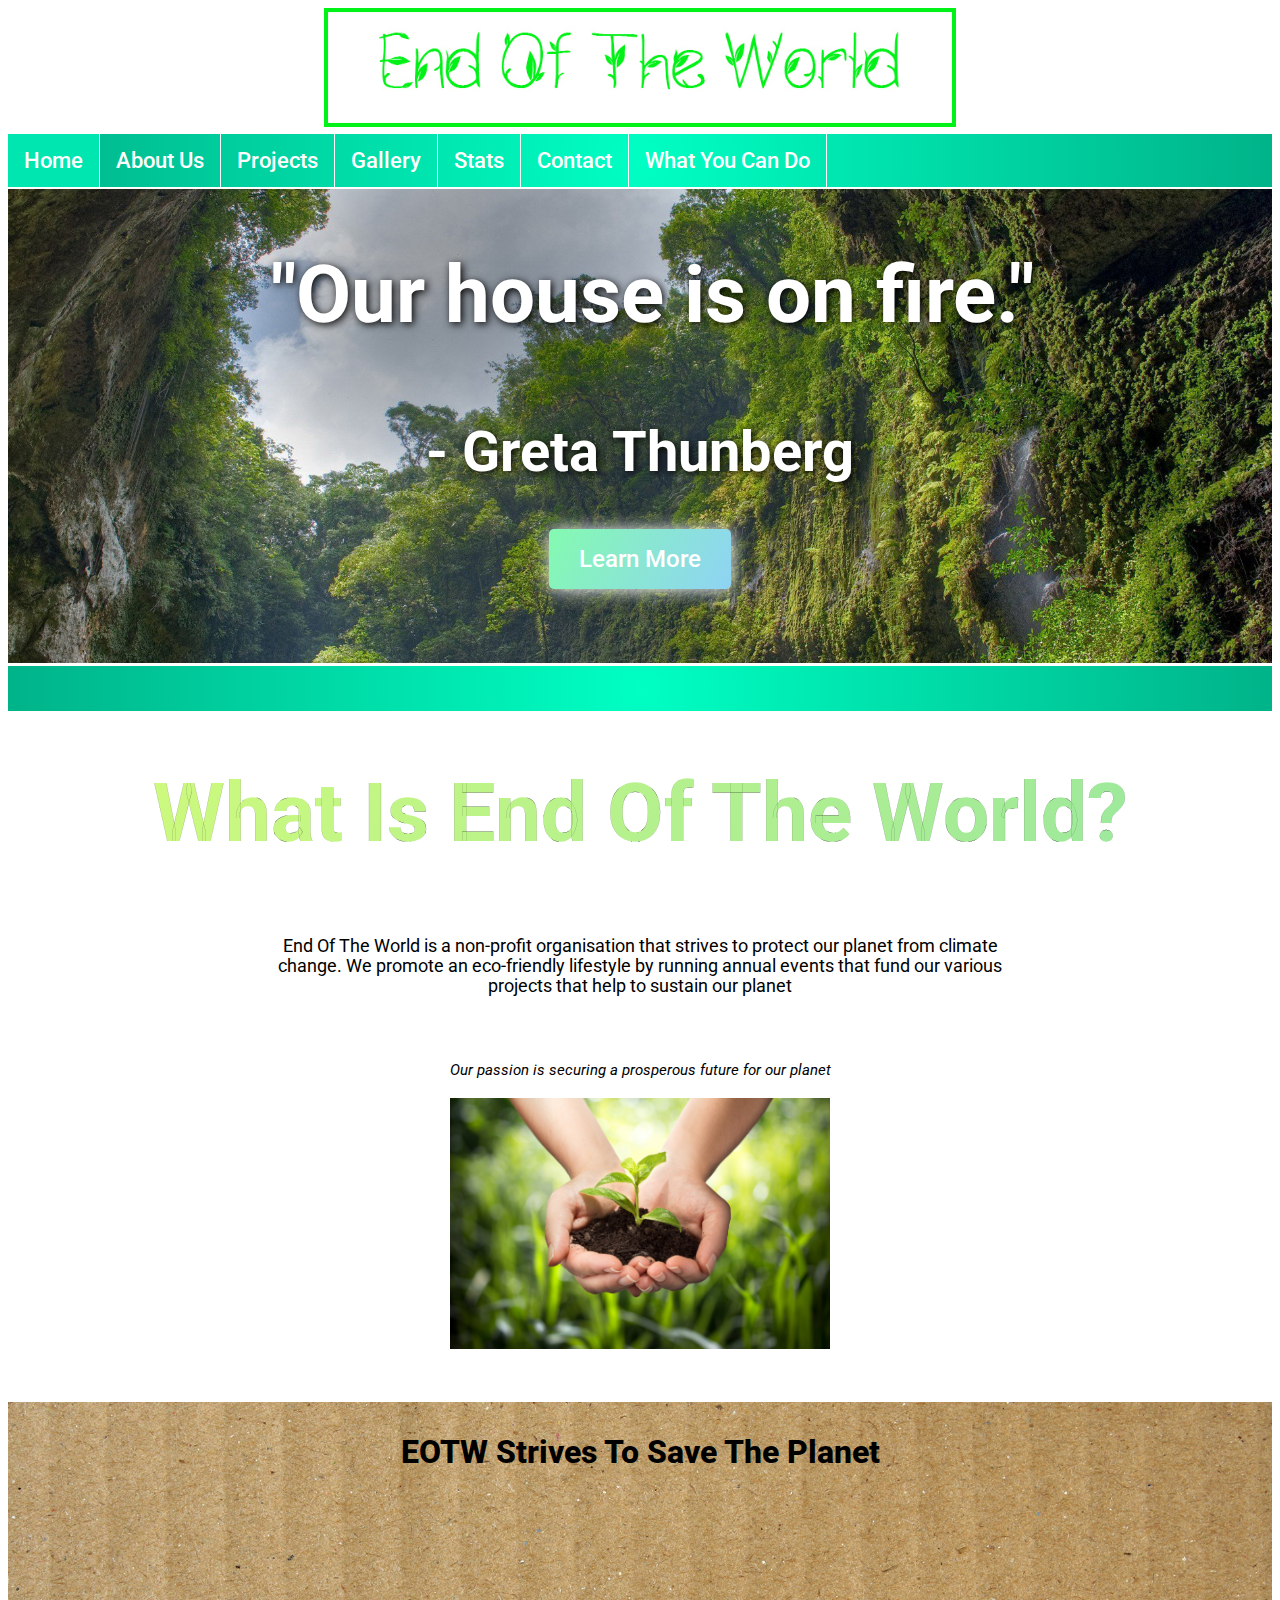
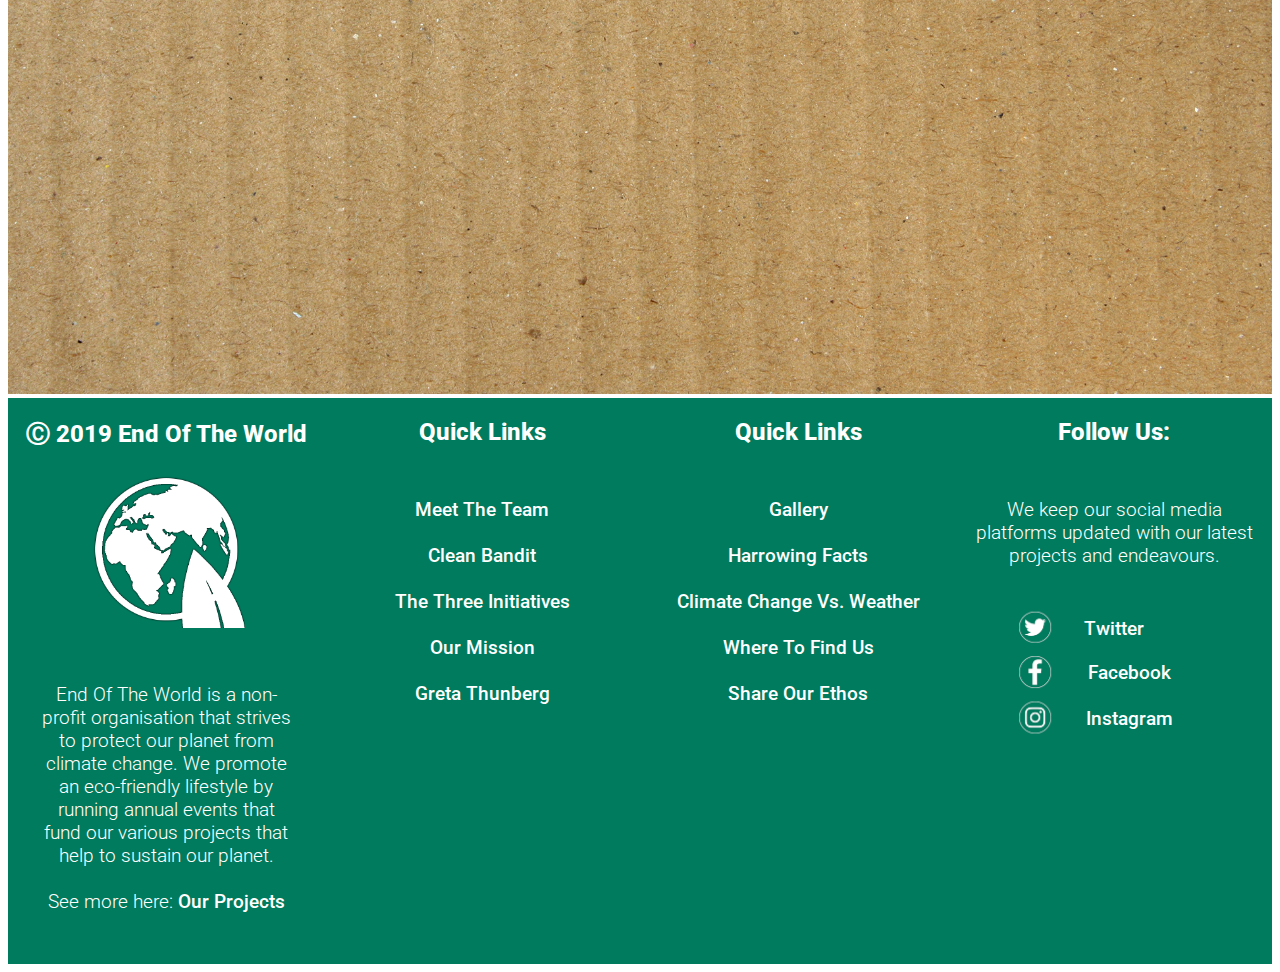
<file: index.html>
<!DOCTYPE html>
<html>
<head>
  <link rel="icon" href="Images/favicon2.png">
  <link href="https://fonts.googleapis.com/css?family=Roboto:100,100i,300,300i,400&display=swap" rel="stylesheet"> 
<link rel="stylesheet" type="text/css" href="IndexCSS.css">
<title>Home</title>
</head>    
<body>
     



<body style= "background-color: #ffffff;



 <a href="Index.html">  
<img id="logobanner" src="Images\logo2.jpg" alt="Logo">
</a>


<ul>
  <li><a class="active" href="#home">Home</a></li>
  <li><a href="AboutUs.html">About Us</a></li>
  <li><a href="Projects.html">Projects</a></li>
  <li><a href="Gallery.html">Gallery</a></li>
  <li><a href="Stats&Facts.html">Stats</a></li>
  <li><a href="Contact.html">Contact</a></li>
  <li><a href="WhatYouCanDo.html">What You Can Do</a></li>
  
</ul>

 
<div class="container">
<h1 class="headerText"> "Our house is on fire."</h1>
<h1 class="headerName"> - Greta Thunberg </h1>
<div class="w3-content w3-section" style="max-width:100%">
  
  <img class="mySlides" src="Images\rainforest2.jpg">
 <img class="mySlides" src="Images\rainforestfire.jpg"> 
  <img class="mySlides" src="Images\rainforest3.jpg">
</div>

<button class="btn"><a href="AboutUs.html">Learn More</a></button> 
</div> 
<script>
var myIndex = 0;
carousel();

function carousel() {
  var i;
  var x = document.getElementsByClassName("mySlides");
  for (i = 0; i < x.length; i++) {
    x[i].style.display = "none";  
  }
  myIndex++;
  if (myIndex > x.length) {myIndex = 1}    
  x[myIndex-1].style.display = "block";  
  setTimeout(carousel, 5000); // Change image every 2 seconds
}
</script>
	
<div class="lowerbanner"></div>
<div class="midSection">
<h1 id="PageHeader"> What Is End Of The World? </h1>




<div class="content">
    <center>
    <p>
      
        <br>End Of The World is a non-profit organisation that strives to protect our planet from climate change. 
        We promote an eco-friendly lifestyle by running annual events that fund our various projects that help to sustain our planet
        <div class="subtext"><br><br><sub><i>Our passion is securing a prosperous future for our planet</i></sub></body></div> 
        <br>
        <img id="hands"src="Images/hands.jpg" alt="hands"style="width: 50%">
    </p>
  </center>
</div>
 <div class="Subsection">
    <h1 id="subsectionText">EOTW Strives To Save The Planet</h1>  
    <iframe id="video" src="https://player.vimeo.com/video/373737586" width="75%" height="75%" frameborder="0" allow="fullscreen" allowfullscreen></iframe>
    <img id="subsectionIMG" src="Images\subsection.jpg" alt="subsection" style="width:100%">
 
 

 </div>
<!-- This is the footer -->
<div class="footer">
  
  <div class="row">
    <div class="column left" style="background-color:#007B5E;">
      <h2> &#x24B8; 2019 End Of The World </h2>
      <img id="EOTWLogo" src="Images\logo.png" alt="logo500">
      <p>End Of The World is a non-profit organisation that strives to protect our planet
        from climate change. We promote an eco-friendly lifestyle by running annual events
        that fund our various projects that help to sustain our planet. 
        <br> <br> See more here: <a href="Projects.html">Our Projects</a>
      </p>
    </div>
    <div class="column middle1" style="background-color:#007B5E;">
      <h2>Quick Links</h2>
      <p>

       <a href="AboutUs.html#groupImage">Meet The Team</a>
      <br><br><a href="AboutUs.html#cleanBandit">Clean Bandit</a>
      <br><br><a href="Projects.html">The Three Initiatives</a>
      <br><br><a href="index.html#subsectionText">Our Mission</a>
      <br><br><a href="Gallery.html#greta">Greta Thunberg</a>
    </p>
    </div> 
    <div class="column middle2" style="background-color:#007B5E;">
        <h2>Quick Links</h2>
        <p>
            <a href="Gallery.html#images">Gallery</a>
            <br><br><a href="Stats&Facts.html#title">Harrowing Facts</a>
            <br><br><a href="Stats&Facts.html#videoText">Climate Change Vs. Weather</a>
            <br><br><a href="Contact.html#address">Where To Find Us</a>
            <br><br><a href="WhatYouCanDo.html#sharebutton">Share Our Ethos</a>
        </p>
      </div> 

    <div class="column right" style="background-color:#007B5E ;">
      <h2>Follow Us:</h2>

      <p id="FollowUsText">We keep our social media platforms
         updated with our latest projects and endeavours.</p>

      <!-- Twitter Part -->
      <div class="TwitterRow">
          <a href="https://twitter.com" target="_blank"><img id="TwitterPNG" src="Images\twitterpng.png" alt="TwitterPNG"> </a>
          <h3><a href="https://twitter.com" target="_blank">Twitter</a></h3>
      </div>  

      <!-- Facebook Part -->
      <div class="FacebookRow">
          <a href="https://facebook.com" target="_blank"><img id="FacebookPNG" src="Images\facebookpng.png" alt="FacebookPNG"> </a>
          <h3><a href="https://facebook.com" target="_blank">Facebook</a></h3>
      </div>   

      <!-- Instagram Part -->
      <div class="InstagramRow">
          <a href="https://instagram.com" target="_blank"><img id="InstagramPNG" src="Images\instapng.png" alt="InstagramPNG"> </a>
          <h3><a href="https://instagram.com" target="_blank">Instagram</a></h3>
      </div>   
      
    </div>
    
  </div>
</div>

</body>    
</html>
</file>
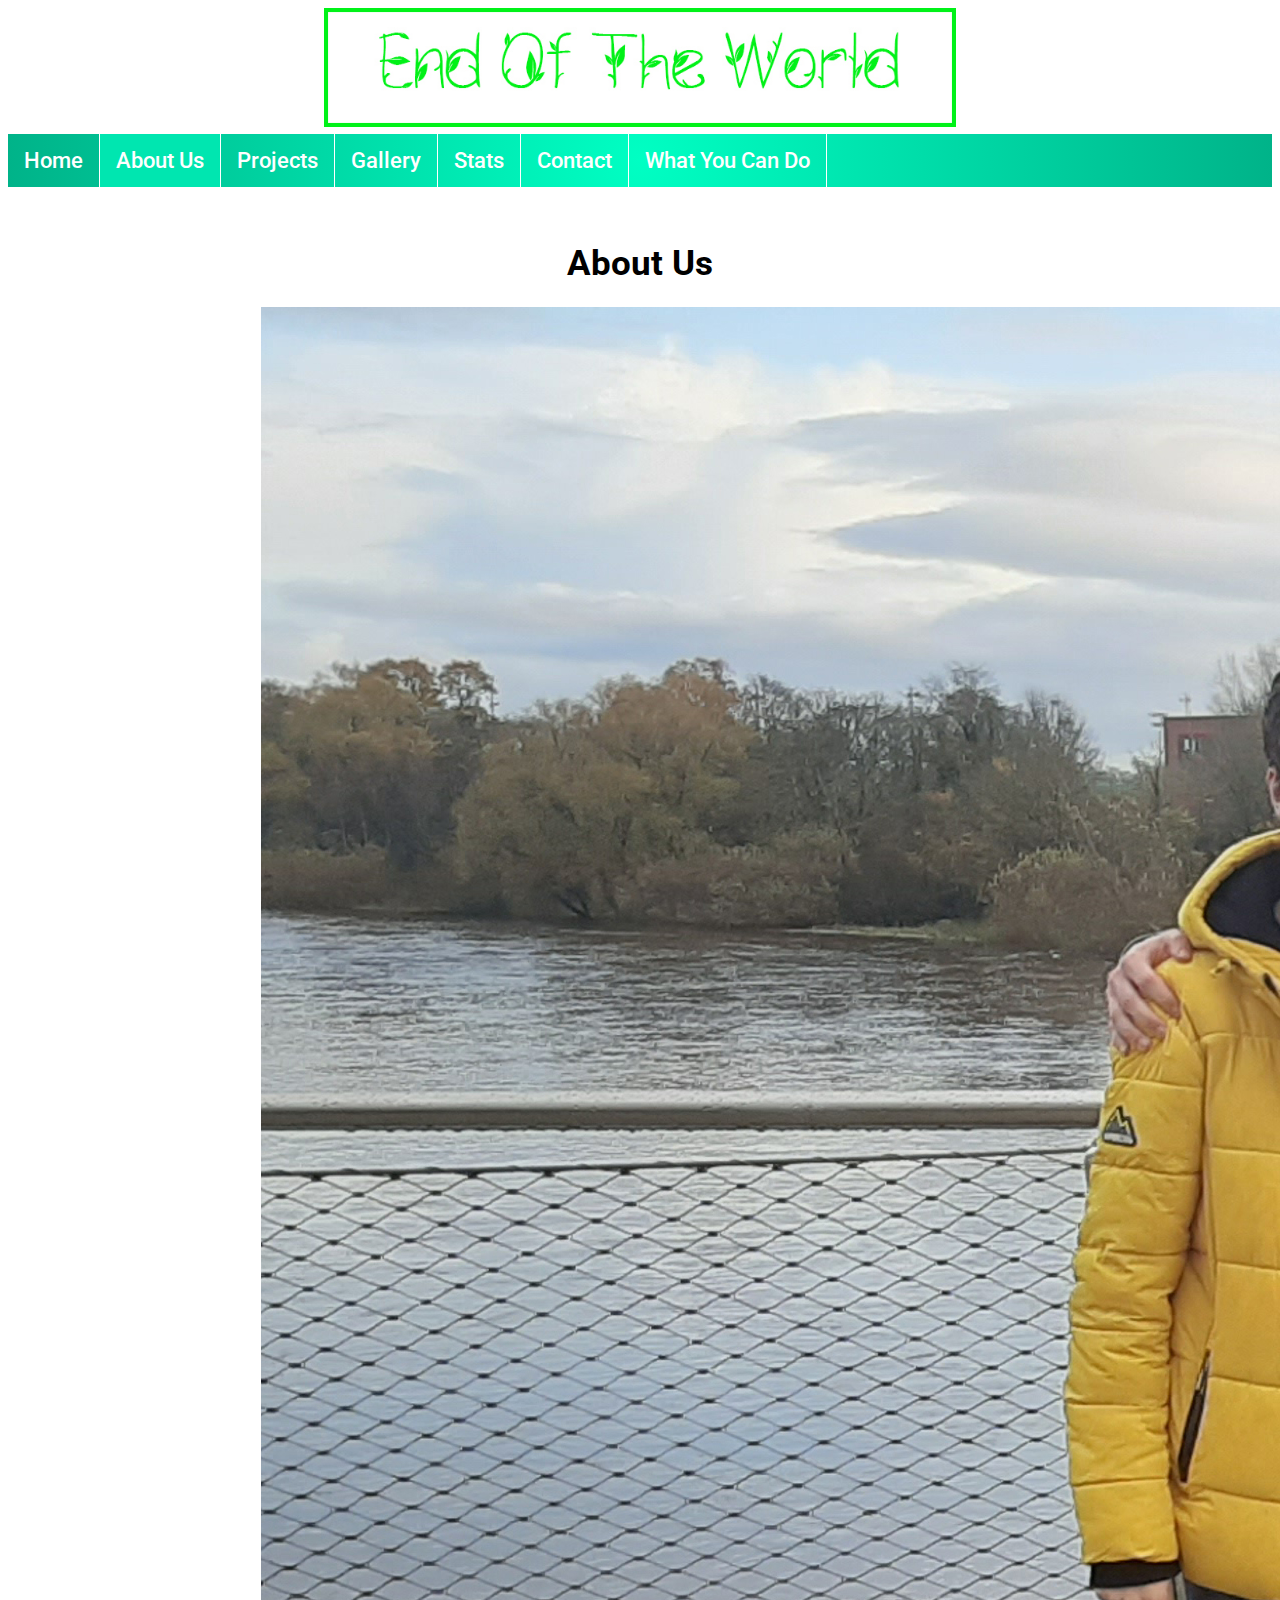
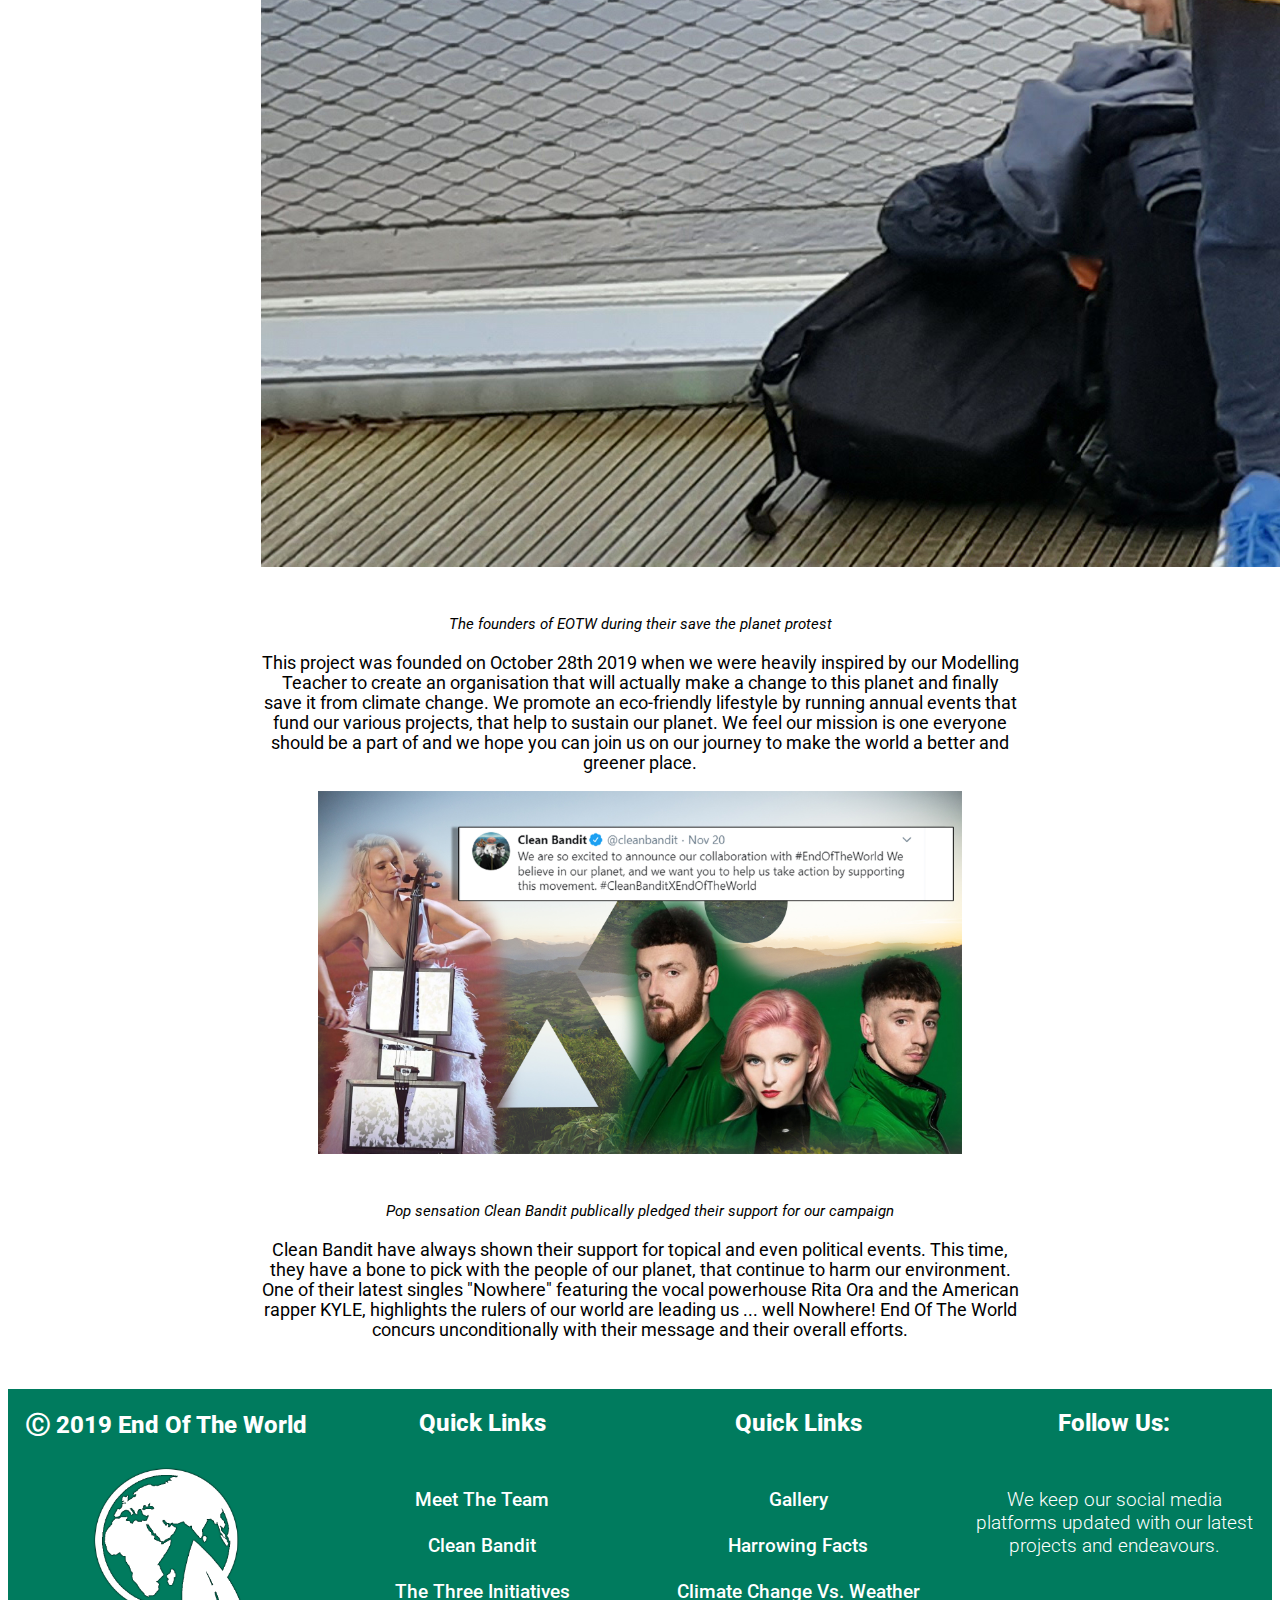
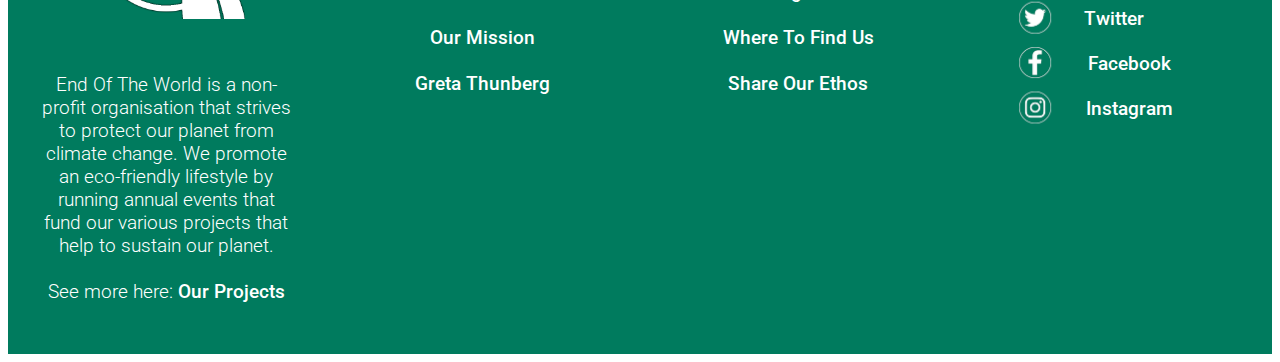
<file: AboutUs.html>
<!DOCTYPE html>
<html>
        <head>
            <link rel="icon" href="Images/favicon2.png">
                <link href="https://fonts.googleapis.com/css?family=Roboto:100,100i,300,300i,400&display=swap" rel="stylesheet"> 
              <link rel="stylesheet" type="text/css" href="IndexCSS.css">
              <link rel="stylesheet" type="text/css" href="AboutUs.css">
              </head>    
              
                     
              <!-- Start of header -->
              
              
              <body style= "background-color: #ffffff">
              
              
              
               <a href="Index.html">  
              <img id="logobanner" src="Images\logo2.jpg" alt="Logo">
              </a>
              
              
              <ul>
                <li><a href="index.html">Home</a></li>
                <li><a class="active" href="AboutUs.html">About Us</a></li>
                <li><a href="Projects.html">Projects</a></li>
                <li><a href="Gallery.html">Gallery</a></li>
                <li><a href="Stats&Facts.html">Stats</a></li>
                <li><a href="Contact.html">Contact</a></li>
                <li><a href="WhatYouCanDo.html">What You Can Do</a></li>
              </ul>
    <head>
    <title>About Us</title>
    </head>
    <body>
        <div class="content">
        <center><h1 id="aboutUs">About Us</h1>
        <p><img id="groupImage"src="Images/group.jpg">
          <div class="subtext"><br><sub><i>The founders of EOTW during their save the planet protest</i></sub></body></div>
            <br>This project was founded on October 28th 2019 when we were heavily inspired by our Modelling Teacher to create an organisation that will actually make a change
            to this planet and finally save it from climate change. We promote an eco-friendly lifestyle by running annual events
            that fund our various projects, that help to sustain our planet. We feel our mission is one everyone should be a part of and we hope you can join us on our journey
            to make the world a better and greener place.   
        </p>
      
      <p>
        <img id="cleanBandit" src="Images/cleanbandit.jpg" width="85%"; height="85%";>
        <div class="subtext"><br><sub><i>Pop sensation Clean Bandit publically pledged their support for our campaign  </i></sub></div>
        <br>Clean Bandit have always shown their support for topical and even political events. This time, they have a bone to pick
        with the people of our planet, that continue to harm our environment. One of their latest singles "Nowhere" featuring the vocal powerhouse
         Rita Ora and the American rapper KYLE, highlights the rulers of our world are leading us ... well Nowhere! End Of The World concurs unconditionally
         with their message and their overall efforts. 

      </p>
      </center>

        </div>
        <div class="footer">
  
          <div class="row">
            <div class="column left" style="background-color:#007B5E;">
              <h2> &#x24B8; 2019 End Of The World </h2>
              <img id="EOTWLogo" src="Images\logo.png" alt="logo500">
              <p>End Of The World is a non-profit organisation that strives to protect our planet
                from climate change. We promote an eco-friendly lifestyle by running annual events
                that fund our various projects that help to sustain our planet. 
                <br> <br> See more here: <a href="Projects.html">Our Projects</a>
              </p>
            </div>
            <div class="column middle1" style="background-color:#007B5E;">
                <h2>Quick Links</h2> 
              <p>

                    <a href="AboutUs.html#groupImage">Meet The Team</a>
                    <br><br><a href="AboutUs.html#cleanBandit">Clean Bandit</a>
                    <br><br><a href="Projects.html">The Three Initiatives</a>
                    <br><br><a href="index.html#subsectionText">Our Mission</a>
                    <br><br><a href="Gallery.html#greta">Greta Thunberg</a>
                  </p>
                  </div> 
                  <div class="column middle2" style="background-color:#007B5E;">
                      <h2>Quick Links</h2>
                      <p>
                          <a href="Gallery.html#images">Gallery</a>
                          <br><br><a href="Stats&Facts.html#title">Harrowing Facts</a>
                          <br><br><a href="Stats&Facts.html#videoText">Climate Change Vs. Weather</a>
                          <br><br><a href="Contact.html#address">Where To Find Us</a>
                          <br><br><a href="WhatYouCanDo.html#sharebutton">Share Our Ethos</a>
                      </p>
              </div> 
        
            <div class="column right" style="background-color:#007B5E ;">
              <h2>Follow Us:</h2>
        
              <p id="FollowUsText">We keep our social media platforms
                  updated with our latest projects and endeavours.</p>
        
                <!-- Twitter Part -->
                <div class="TwitterRow">
                  <a href="https://twitter.com" target="_blank"><img id="TwitterPNG" src="Images\twitterpng.png" alt="TwitterPNG"> </a>
                  <h3><a href="https://twitter.com" target="_blank">Twitter</a></h3>
                </div>  
        
                <!-- Facebook Part -->
                <div class="FacebookRow">
                    <a href="https://facebook.com" target="_blank"><img id="FacebookPNG" src="Images\facebookpng.png" alt="FacebookPNG"> </a>
                    <h3><a href="https://facebook.com" target="_blank">Facebook</a></h3>
                </div>   
        
                <!-- Instagram Part -->
                <div class="InstagramRow">
                    <a href="https://instagram.com" target="_blank"><img id="InstagramPNG" src="Images\instapng.png" alt="InstagramPNG"> </a>
                    <h3><a href="https://instagram.com" target="_blank">Instagram</a></h3>
                </div>   
      
    </div>
                  
                </div>
              </div>
    </body>
</html>
</file>
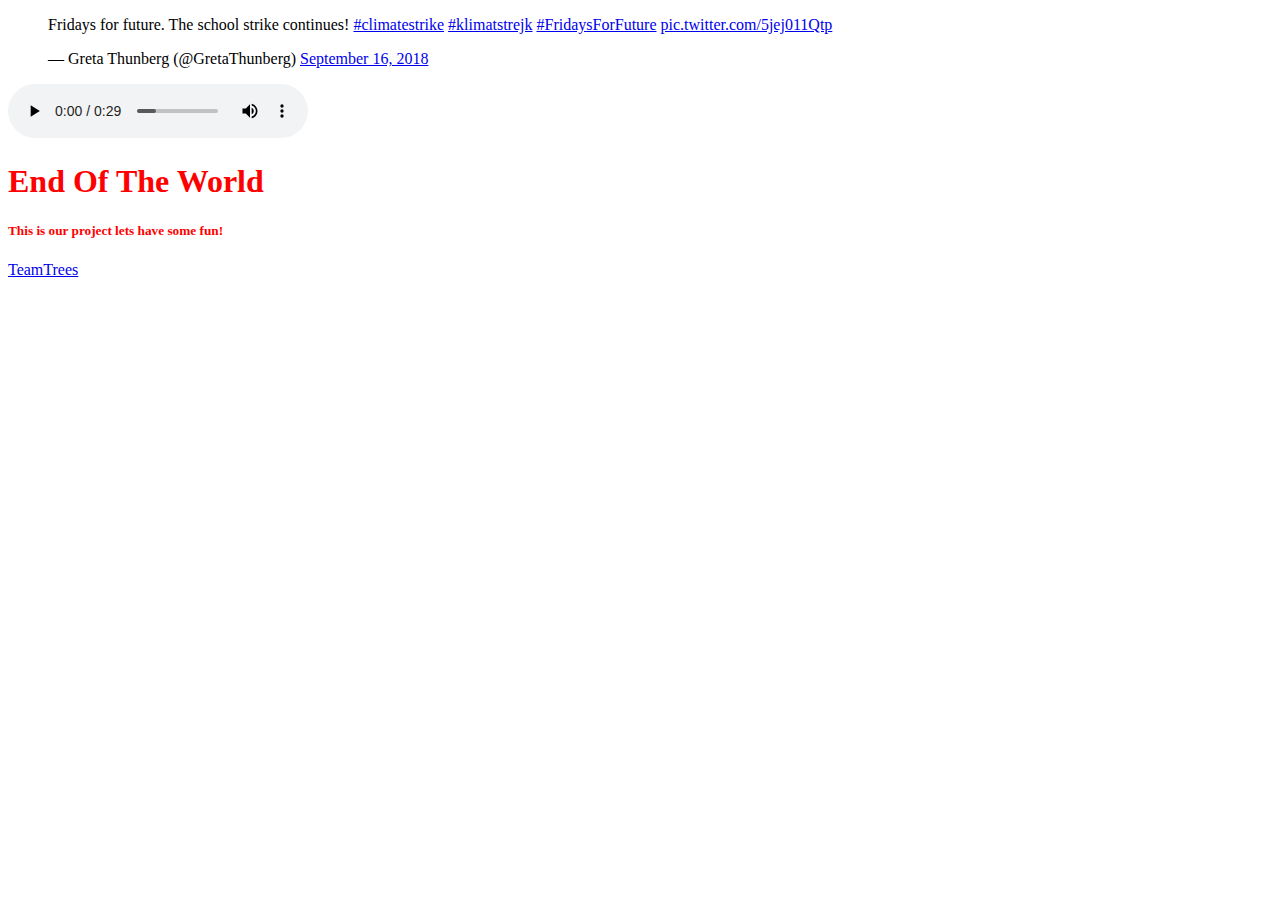
<file: HomePage.html>
<!DOCTYPE html>
<html>
<body>
       
<!DOCTYPE html>
<blockquote class="twitter-tweet"><p lang="en" dir="ltr">Fridays for future. The school strike continues! <a href="https://twitter.com/hashtag/climatestrike?src=hash&amp;ref_src=twsrc%5Etfw">#climatestrike</a> <a href="https://twitter.com/hashtag/klimatstrejk?src=hash&amp;ref_src=twsrc%5Etfw">#klimatstrejk</a> <a href="https://twitter.com/hashtag/FridaysForFuture?src=hash&amp;ref_src=twsrc%5Etfw">#FridaysForFuture</a> <a href="https://t.co/5jej011Qtp">pic.twitter.com/5jej011Qtp</a></p>&mdash; Greta Thunberg (@GretaThunberg) <a href="https://twitter.com/GretaThunberg/status/1041369960436703232?ref_src=twsrc%5Etfw">September 16, 2018</a></blockquote> <script async src="https://platform.twitter.com/widgets.js" charset="utf-8"></script>

<body style= "background-color:rgb(255, 255, 255)">
    <audio src="./Audio/nokia_arabic.mp3" controls></audio>
<h1><font color="red">End Of The World</h1>
<h5>This is our project lets have some fun!</h5>
<a href="https://teamtrees.org/">TeamTrees</a>

</body>    
</html>
</file>
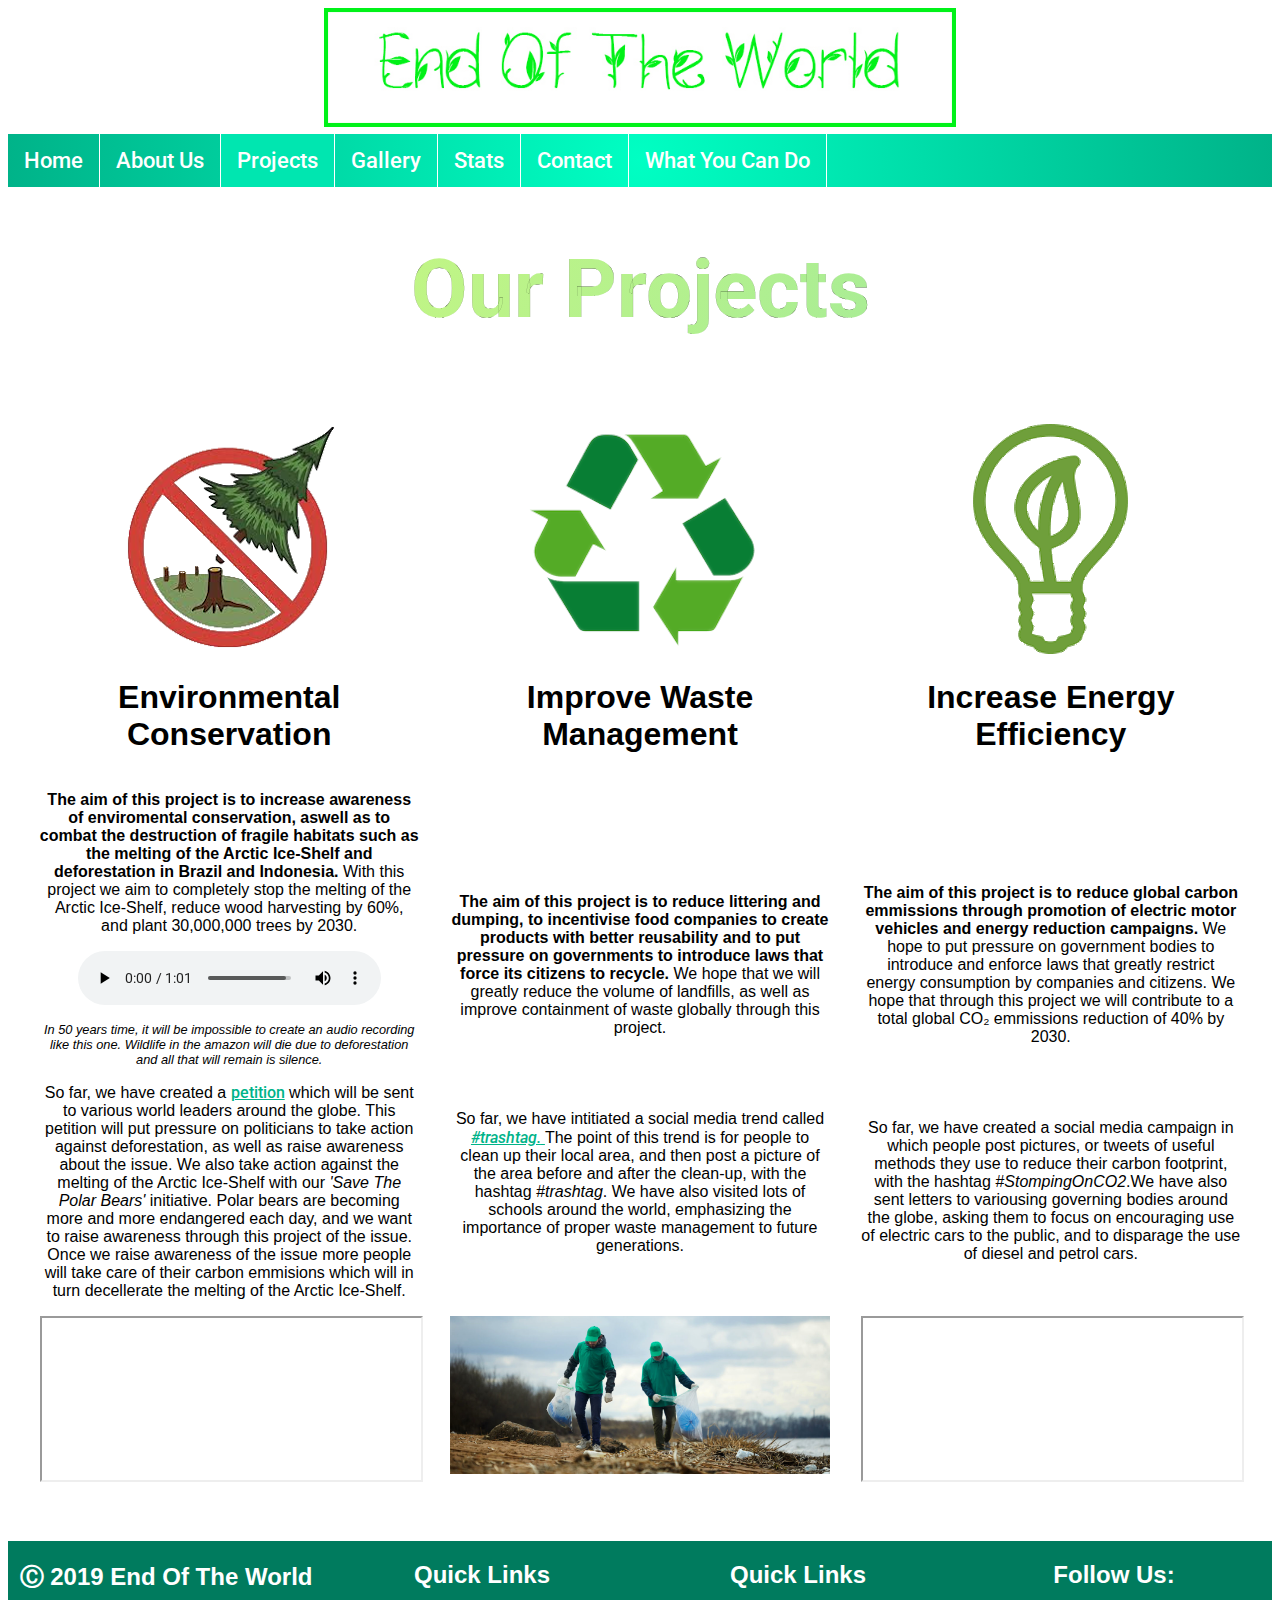
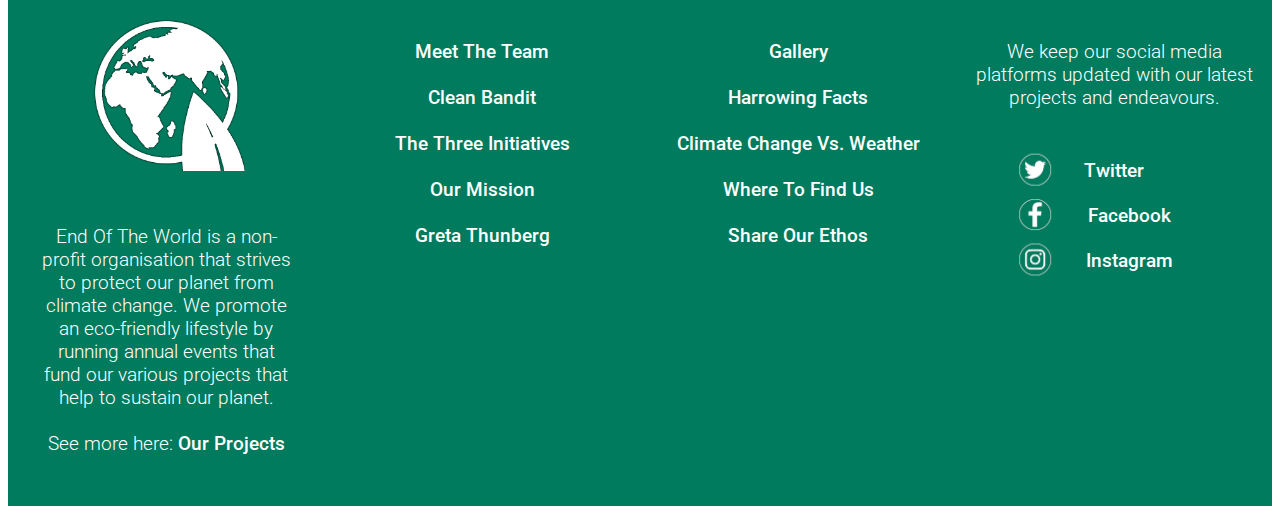
<file: Projects.html>
<!DOCTYPE Html>
<html>

<head>

<link rel="icon" href="Images/favicon2.png">
<link rel="stylesheet" type="text/css" href="Projects.css">
<link href="https://fonts.googleapis.com/css?family=Roboto:100,100i,300,300i,400&display=swap" rel="stylesheet"> 
<title>Our Projects</title>

</head>

<body>

<a href="Index.html">  
<img id="logobanner" src="Images\logo2.jpg" alt="Logo">
</a>
        
        
<ul>
<li><a href="index.html">Home</a></li>
<li><a href="AboutUs.html">About Us</a></li>
<li><a class="active" href="Projects.html">Projects</a></li>
<li><a href="Gallery.html">Gallery</a></li>
<li><a href="Stats&Facts.html">Stats</a></li>
<li><a href="Contact.html">Contact</a></li>
<li><a href="WhatYouCanDo.html">What You Can Do</a></li>

</ul>

<h1 id="projects">
    Our Projects
</h1>

<div class = "flex-container">
    <div>
        <img id = "image" src="Images/deforestation.png" alt = "Deforestation">

        <h1>
            Environmental Conservation
        </h1>
    </div>

    <div>
        <img id = "image" src="Images/recycle.png" alt = "Recycle!">

        <h1>
            Improve Waste Management
        </h1>
    </div>

    <div>
        <img id = "image" src="Images/energyefficiency.png" alt = "Energy Efficiency">

        <h1>
            Increase Energy Efficiency
        </h1>
    </div>
</div>

<div class="flex-container2">
    <div>
        <p>
            <b>The aim of this project is to increase awareness of enviromental conservation,
            aswell as to combat the destruction of fragile habitats such as the melting of
            the Arctic Ice-Shelf and deforestation in Brazil and Indonesia.</b> With this project
            we aim to completely stop the melting of the Arctic Ice-Shelf, reduce wood
            harvesting by 60%, and plant 30,000,000 trees by 2030.
        </p>

        <audio id = "audio" controls>
            <source src="Audio/rainforest audio.mp3" type="audio/mpeg">
        </audio>

        <p style = font-size:80%;>
            <em>In 50 years time, it will be impossible to create an audio recording like this one.
            Wildlife in the amazon will die due to deforestation and all that will remain is silence.</em>
        </p>

        <p id = "underlay">
            So far, we have created a <a id = "linked" href="http://chng.it/jSpXXc44PH" target = "_blank">petition</a> which will be sent to
            various world leaders around the globe. This petition will put pressure on politicians to take 
            action against deforestation, as well as raise awareness about the issue. We also take action 
            against the melting of the Arctic Ice-Shelf with our <i>'Save The Polar Bears'</i> initiative. Polar 
            bears are becoming more and more endangered each day, and we want to raise awareness through 
            this project of the issue. Once we raise awareness of the issue more people will take care of
            their carbon emmisions which will in turn decellerate the melting of the Arctic Ice-Shelf.
        </p>
    </div>

    <div>
        <p id="spaced">
            <b>The aim of this project is to reduce littering and dumping, to
            incentivise food companies to create products with better reusability
            and to put pressure on governments to introduce laws that force
            its citizens to recycle.</b> We hope that we will greatly reduce the
            volume of landfills, as well as improve containment of waste
            globally through this project.
        </p>

        <p id ="spaced">
            So far, we have intitiated a social media trend called <a id = "linked" href="https://www.reddit.com/r/TrashTag/" target = "_blank">
            <i>#trashtag.</i> </a>The point of this trend is for people to clean up their local area, and then
            post a picture of the area before and after the clean-up, with the hashtag <i>#trashtag</i>.
            We have also visited lots of schools around the world, emphasizing the importance of proper
            waste management to future generations.
        </p>
    </div>

    <div>
        <p id ="spaced">
            <b>The aim of this project is to reduce global carbon emmissions through
            promotion of electric motor vehicles and energy reduction campaigns.</b>
            We hope to put pressure on government bodies to introduce and enforce
            laws that greatly restrict energy consumption by companies and citizens.
            We hope that through this project we will contribute to a total global
            CO₂ emmissions reduction of 40% by 2030.
        </p>

        <p id = "spaced">
            So far, we have created a social media campaign in which people post pictures,
            or tweets of useful methods they use to reduce their carbon footprint, with the
            hashtag <i>#StompingOnCO2</i>.We have also sent letters to variousing governing
            bodies around the globe, asking them to focus on encouraging use of electric 
            cars to the public, and to disparage the use of diesel and petrol cars. 
        </p>
    </div>
</div>

<div class="flex-container2">
    <div>
        <iframe id = "youtubevideo" width = 100% height = 100%;
            src="https://www.youtube.com/embed/xPK2Ch90xWo">
        </iframe>
    </div>

    <div>
        <img id = "cleanup" src="Images/CleanUp.jpg" alt = "Clean Our Earth!">
    </div>

    <div>
        <iframe id = "youtubevideo" width = 100% height = 100%
            src="https://www.youtube.com/embed/-CzKsbLSPyQ">
        </iframe>
    </div>
</div>

<div class="footer">
  
    <div class="row">
        <div class="column left" style="background-color:#007B5E;">
        <h2> &#x24B8; 2019 End Of The World </h2>
        <img id="EOTWLogo" src="Images\logo.png" alt="logo500">
        <p>End Of The World is a non-profit organisation that strives to protect our planet
            from climate change. We promote an eco-friendly lifestyle by running annual events
            that fund our various projects that help to sustain our planet. 
            <br> <br> See more here: <a href="Projects.html">Our Projects</a>
        </p>
        </div>
        <div class="column middle1" style="background-color:#007B5E;">
        <h2>Quick Links</h2>
        <p>

                <a href="AboutUs.html#groupImage">Meet The Team</a>
               <br><br><a href="AboutUs.html#cleanBandit">Clean Bandit</a>
               <br><br><a href="Projects.html">The Three Initiatives</a>
               <br><br><a href="index.html#subsectionText">Our Mission</a>
               <br><br><a href="Gallery.html#greta">Greta Thunberg</a>
             </p>
             </div> 
             <div class="column middle2" style="background-color:#007B5E;">
                 <h2>Quick Links</h2>
                 <p>
                     <a href="Gallery.html#images">Gallery</a>
                     <br><br><a href="Stats&Facts.html#title">Harrowing Facts</a>
                     <br><br><a href="Stats&Facts.html#videoText">Climate Change Vs. Weather</a>
                     <br><br><a href="Contact.html#address">Where To Find Us</a>
                     <br><br><a href="WhatYouCanDo.html#sharebutton">Share Our Ethos</a>
                 </p>
        </div> 

        <div class="column right" style="background-color:#007B5E ;">
            <h2>Follow Us:</h2>

            <p id="FollowUsText">We keep our social media platforms
                updated with our latest projects and endeavours.</p>

            <!-- Twitter Part -->
            <div class="TwitterRow">
                <a href="https://twitter.com" target="_blank"><img id="TwitterPNG" src="Images\twitterpng.png" alt="TwitterPNG"> </a>
                <h3><a href="https://twitter.com" target="_blank">Twitter</a></h3>
            </div>  
    
            <!-- Facebook Part -->
            <div class="FacebookRow">
                <a href="https://facebook.com" target="_blank"><img id="FacebookPNG" src="Images\facebookpng.png" alt="FacebookPNG"> </a>
                <h3><a href="https://facebook.com" target="_blank">Facebook</a></h3>
            </div>   
    
            <!-- Instagram Part -->
            <div class="InstagramRow">
                <a href="https://instagram.com" target="_blank"><img id="InstagramPNG" src="Images\instapng.png" alt="InstagramPNG"> </a>
                <h3><a href="https://instagram.com" target="_blank">Instagram</a></h3>
            </div>   
        
      </div>
        
    </div>
</div>
</body>

</html>
</file>
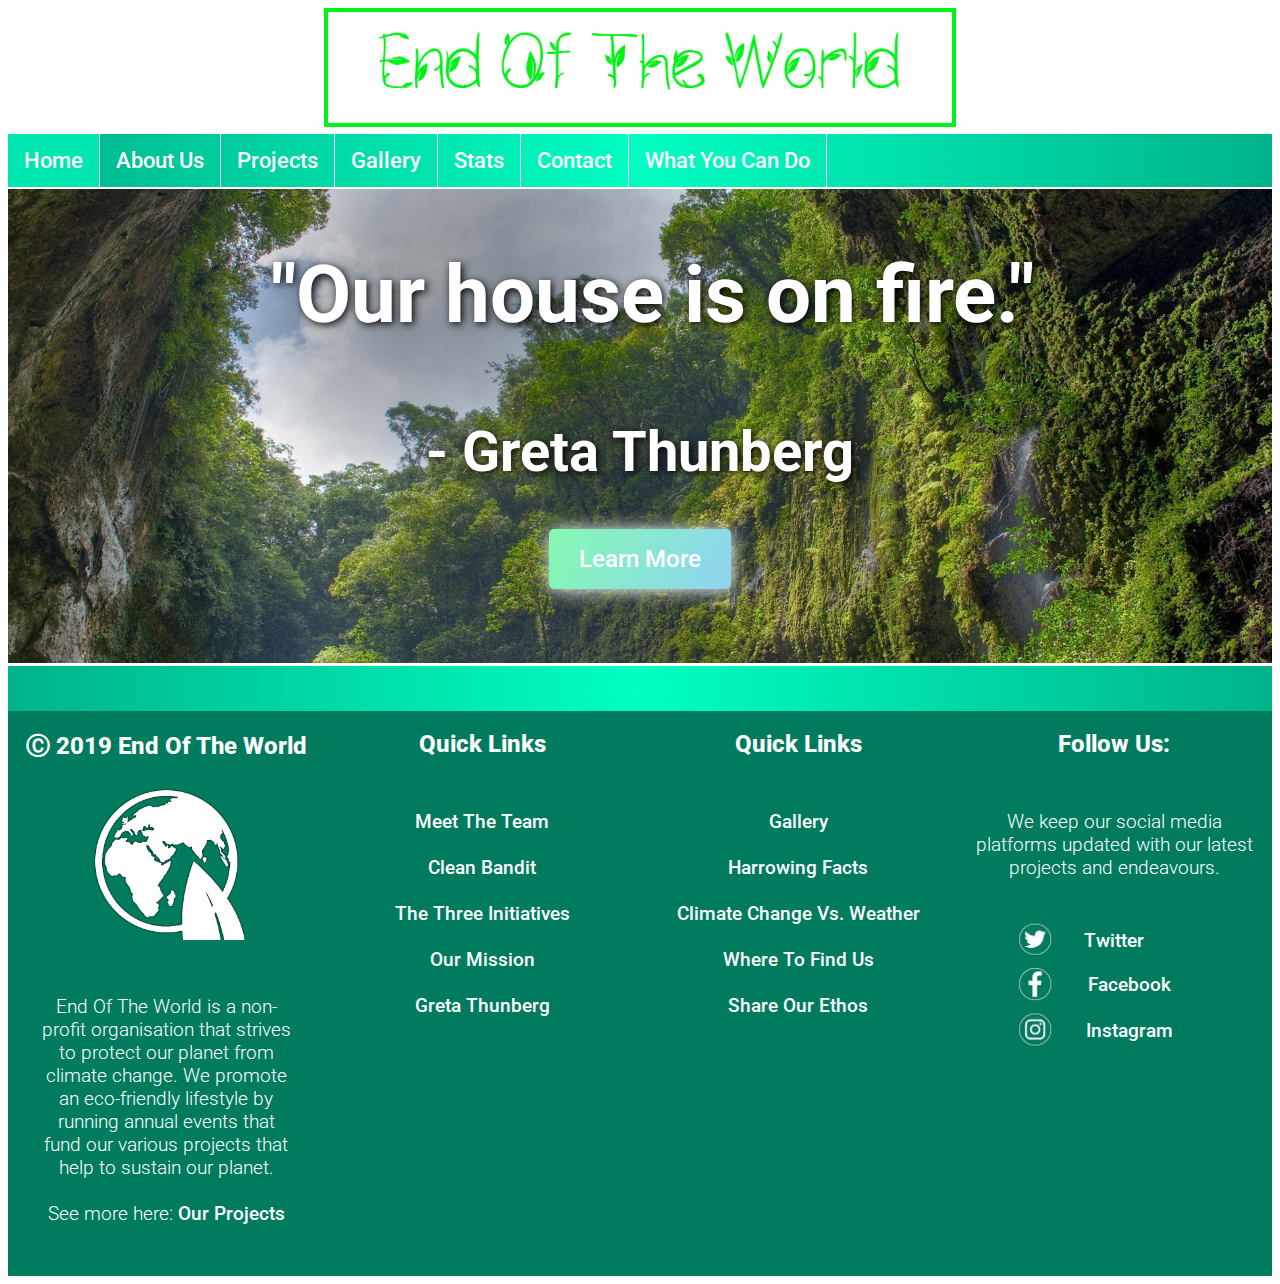
<file: Skeleton.html>
<!DOCTYPE html>
<html>
<head>
    <link rel="icon" href="Images/favicon2.png">
  <link href="https://fonts.googleapis.com/css?family=Roboto:100,100i,300,300i,400&display=swap" rel="stylesheet"> 
<link rel="stylesheet" type="text/css" href="IndexCSS.css">
</head>    

       
<!-- Start of header -->


<body style= "background-color: #ffffff">



 <a href="Index.html">  
<img id="logobanner" src="Images\logo2.jpg" alt="Logo">
</a>


<ul>
  <li><a class="active" href="#home">Home</a></li>
  <li><a href="#About Us">About Us</a></li>
  <li><a href="#Projects">Projects</a></li>
  <li><a href="#Gallery">Gallery</a></li>
  <li><a href="#Stats">Stats</a></li>
  <li><a href="#Contact">Contact</a></li>
  <li><a href="#What You Can Do">What You Can Do</a></li>
  
</ul>

 
<div class="container">
<h1 class="headerText"> "Our house is on fire."</h1>
<h1 class="headerName"> - Greta Thunberg </h1>
<div class="w3-content w3-section" style="max-width:100%">
  
  <img class="mySlides" src="Images\rainforest2.jpg">
 <img class="mySlides" src="Images\rainforestfire.jpg"> 
  <img class="mySlides" src="Images\rainforest3.jpg">
</div>

<button class="btn"><a href="AboutUs.html">Learn More</a></button> 
</div> 
<script>
var myIndex = 0;
carousel();

function carousel() {
  var i;
  var x = document.getElementsByClassName("mySlides");
  for (i = 0; i < x.length; i++) {
    x[i].style.display = "none";  
  }
  myIndex++;
  if (myIndex > x.length) {myIndex = 1}    
  x[myIndex-1].style.display = "block";  
  setTimeout(carousel, 5000); // Change image every 2 seconds
}
</script>
	
<div class="lowerbanner"></div>
<!-- End of Header -->

<!-- This is the footer -->
<div class="footer">
  
  <div class="row">
    <div class="column left" style="background-color:#007B5E;">
      <h2> &#x24B8; 2019 End Of The World </h2>
      <img id="EOTWLogo" src="Images\logo.png" alt="logo500">
      <p>End Of The World is a non-profit organisation that strives to protect our planet
        from climate change. We promote an eco-friendly lifestyle by running annual events
        that fund our various projects that help to sustain our planet. 
        <br> <br> See more here: <a href="Projects.html">Our Projects</a>
      </p>
    </div>
    <div class="column middle1" style="background-color:#007B5E;">
      <h2>Quick Links</h2>
      <p>

          <a href="AboutUs.html#groupImage">Meet The Team</a>
         <br><br><a href="AboutUs.html#cleanBandit">Clean Bandit</a>
         <br><br><a href="Projects.html">The Three Initiatives</a>
         <br><br><a href="index.html#subsectionText">Our Mission</a>
         <br><br><a href="Gallery.html#greta">Greta Thunberg</a>
       </p>
       </div> 
       <div class="column middle2" style="background-color:#007B5E;">
           <h2>Quick Links</h2>
           <p>
               <a href="Gallery.html#images">Gallery</a>
               <br><br><a href="Stats&Facts.html#title">Harrowing Facts</a>
               <br><br><a href="Stats&Facts.html#videoText">Climate Change Vs. Weather</a>
               <br><br><a href="Contact.html#address">Where To Find Us</a>
               <br><br><a href="WhatYouCanDo.html#sharebutton">Share Our Ethos</a>
           </p>
      </div> 

    <div class="column right" style="background-color:#007B5E ;">
      <h2>Follow Us:</h2>

      <p id="FollowUsText">We keep our social media platforms
         updated with our latest projects and endeavours.</p>

       <!-- Twitter Part -->
       <div class="TwitterRow">
          <a href="Twitter.com" target="_blank"><img id="TwitterPNG" src="Images\twitterpng.png" alt="TwitterPNG"> </a>
          <h3><a href="Twitter.com" target="_blank">Twitter</a></h3>
      </div>  

      <!-- Facebook Part -->
      <div class="FacebookRow">
          <a href="Facebook.com" target="_blank"><img id="FacebookPNG" src="Images\facebookpng.png" alt="FacebookPNG"> </a>
          <h3><a href="Facebook.com" target="_blank">Facebook</a></h3>
      </div>   

      <!-- Instagram Part -->
      <div class="InstagramRow">
          <a href="Instagram.com" target="_blank"><img id="InstagramPNG" src="Images\instapng.png" alt="InstagramPNG"> </a>
          <h3><a href="Instagram.com" target="_blank">Instagram</a></h3>
      </div>   
      
    </div>
  </div>
</div>

</body>    
</html>
</file>
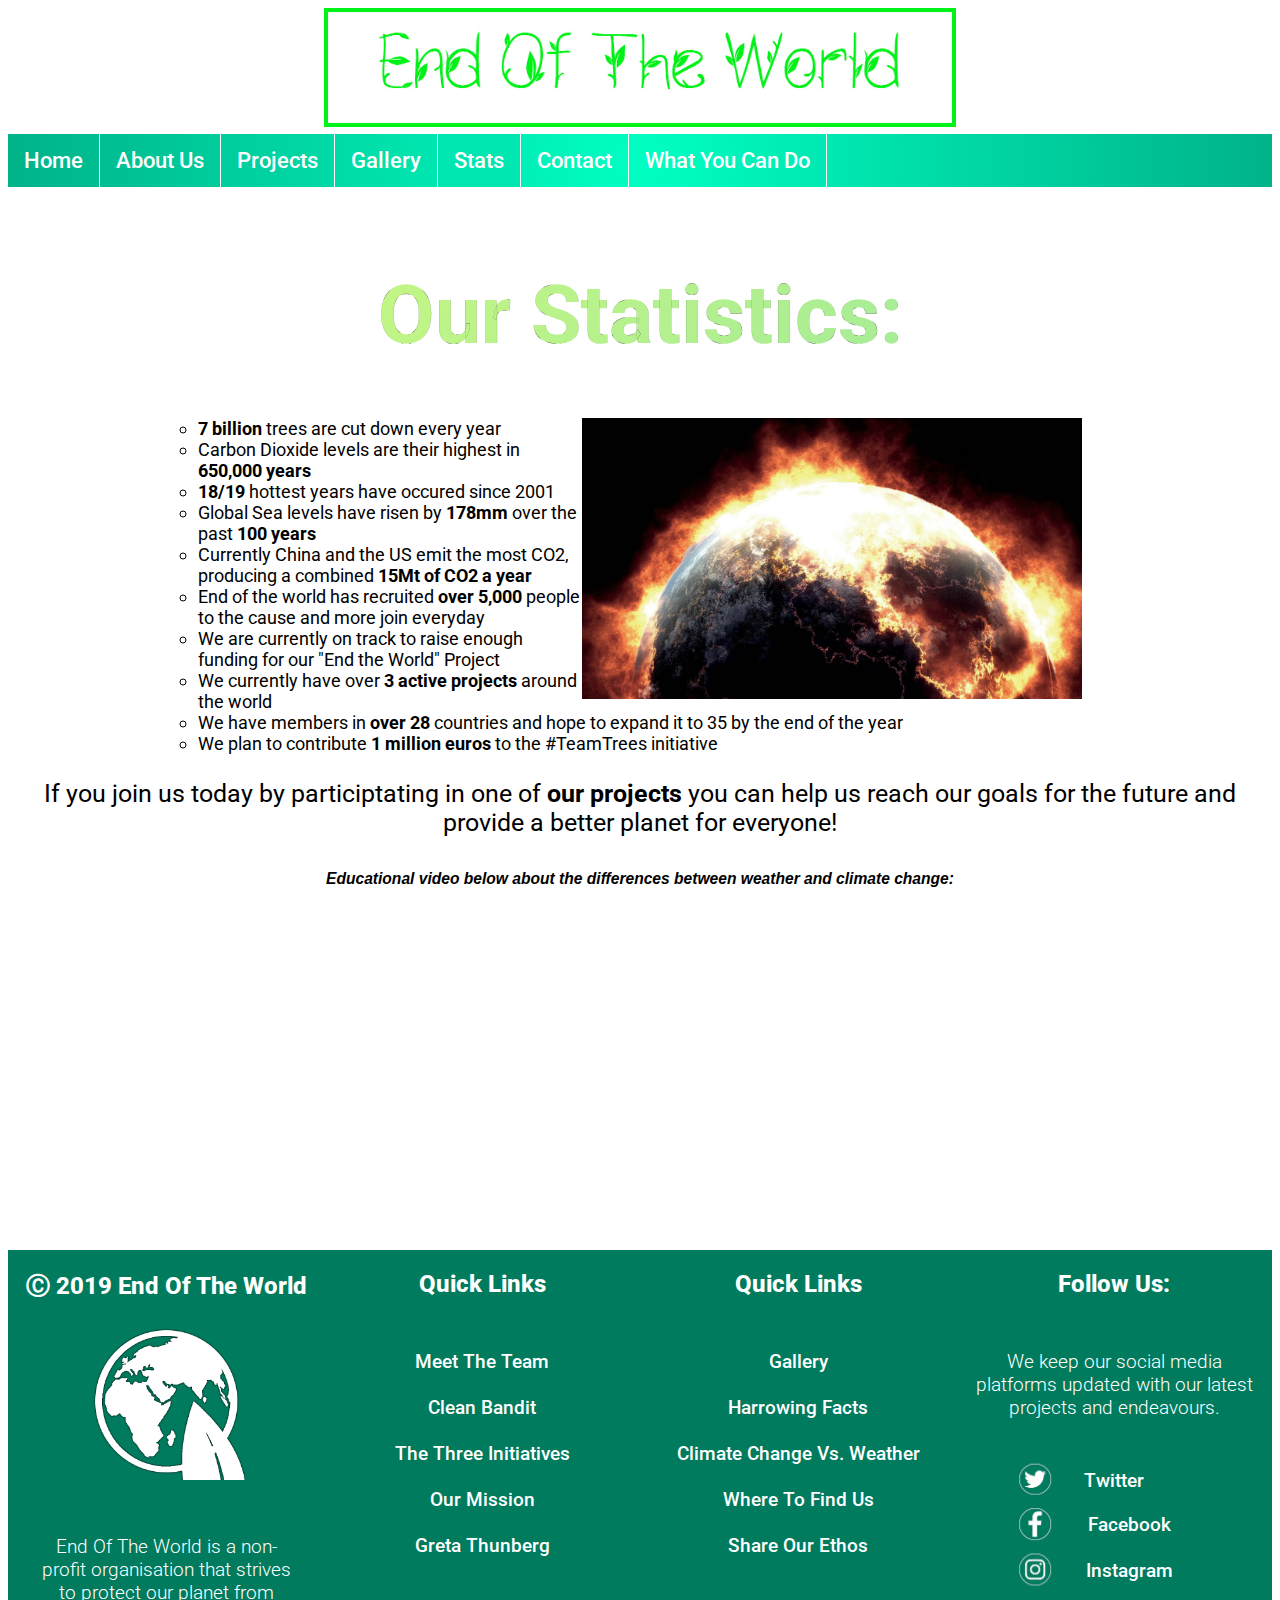
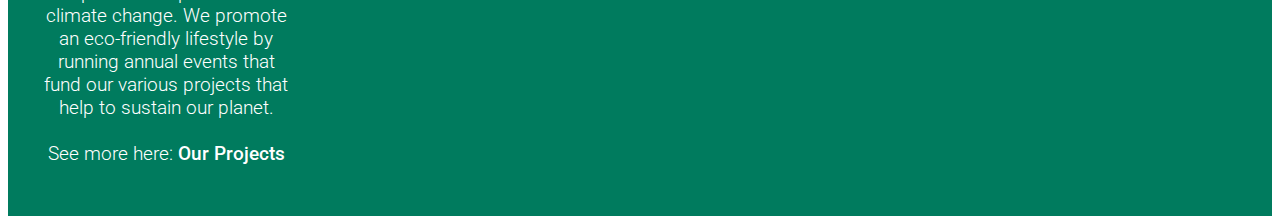
<file: Stats&Facts.html>
<!DOCTYPE html>
<html>
    <head>
        <link rel="icon" href="Images/favicon2.png">
        <link href="https://fonts.googleapis.com/css?family=Roboto:100,100i,300,300i,400&display=swap" rel="stylesheet"> 
      <link rel="stylesheet" type="text/css" href="IndexCSS.css">
      <link rel="stylesheet" type="text/css" href="Stats&Facts.css">
      <title>Stats & Facts</title>
      </head>    
      
             
      <!-- Start of header -->
      
      
      <body style= "background-color:#ffffff">
      
      
      
       <a href="Index.html">  
      <img id="logobanner" src="Images\logo2.jpg" alt="Logo">
      </a>
      
      
      <ul>
        <li><a href="index.html">Home</a></li>
        <li><a href="AboutUs.html">About Us</a></li>
        <li><a href="Projects.html">Projects</a></li>
        <li><a href="Gallery.html">Gallery</a></li>
        <li><a class="active" href="Stats&Facts.html">Stats</a></li>
        <li><a href="Contact.html">Contact</a></li>
        <li><a href="WhatYouCanDo.html">What You Can Do</a></li>
        
      </ul>

<body>
  <div style="font-family: Helvetica;" class="padmeme">
    <center>
   <h1 id="title">Our Statistics:</h1>
 <ul class="stuff">
    <img style="float: right" src="Images/dyingearth.jpg" width="500">
   <li><b>7 billion</b> trees are cut down every year</li>
   <li>Carbon Dioxide levels are their highest in <b>650,000 years</b></li>
   <li><b>18/19</b> hottest years have occured since 2001</li>
   <li>Global Sea levels have risen by <b>178mm</b> over the past <b>100 years</b></li>
   <li>Currently China and the US emit the most CO2, producing a combined <b>15Mt of CO2 a year</b></li>
   <li>End of the world has recruited <b>over 5,000</b> people to the cause and more join everyday</li>
   <li>We are currently on track to raise enough funding for our "End the World" Project</li>
   <li>We currently have over <a href="Projects.html" class="fixme"><b>3 active projects</b></a> around the world</li>
   <li>We have members in <b>over 28</b> countries and hope to expand it to 35 by the end of the year</li>
   <li>We plan to contribute <b>1 million euros</b> to the <a href="https://teamtrees.org/" class="fixme">#TeamTrees</a> initiative</li>
 </ul>
 <p class="bigboy">
   If you join us today by participtating in one of <a href="Projects.html" class="fixme"><b>our projects</b></a> you can help us reach our goals for the future
   and provide a better planet for everyone!
 </p>
<h3 id="videoText"><sub><i>Educational video below about the differences between weather and climate change:</i></sub></h3>
 <iframe width="560" height="315" src="https://www.youtube.com/embed/vH298zSCQzY" frameborder="0" allow="accelerometer; autoplay; encrypted-media; gyroscope; picture-in-picture" allowfullscreen></iframe>
</center>
</div>
 <!-- This is the footer -->
<div class="footer">
  
  <div class="row">
    <div class="column left" style="background-color:#007B5E;">
      <h2> &#x24B8; 2019 End Of The World </h2>
      <img id="EOTWLogo" src="Images\logo.png" alt="logo500">
      <p>End Of The World is a non-profit organisation that strives to protect our planet
        from climate change. We promote an eco-friendly lifestyle by running annual events
        that fund our various projects that help to sustain our planet. 
        <br> <br> See more here: <a href="Projects.html">Our Projects</a>
      </p>
    </div>
    <div class="column middle1" style="background-color:#007B5E;">
      <h2>Quick Links</h2>
      <p>

          <a href="AboutUs.html#groupImage">Meet The Team</a>
         <br><br><a href="AboutUs.html#cleanBandit">Clean Bandit</a>
         <br><br><a href="Projects.html">The Three Initiatives</a>
         <br><br><a href="index.html#subsectionText">Our Mission</a>
         <br><br><a href="Gallery.html#greta">Greta Thunberg</a>
       </p>
       </div> 
       <div class="column middle2" style="background-color:#007B5E;">
           <h2>Quick Links</h2>
           <p>
               <a href="Gallery.html#images">Gallery</a>
               <br><br><a href="Stats&Facts.html#title">Harrowing Facts</a>
               <br><br><a href="Stats&Facts.html#videoText">Climate Change Vs. Weather</a>
               <br><br><a href="Contact.html#address">Where To Find Us</a>
               <br><br><a href="WhatYouCanDo.html#sharebutton">Share Our Ethos</a>
           </p>
      </div> 

    <div class="column right" style="background-color:#007B5E ;">
      <h2>Follow Us:</h2>

      <p id="FollowUsText">We keep our social media platforms
         updated with our latest projects and endeavours.</p>

       <!-- Twitter Part -->
       <div class="TwitterRow">
          <a href="Twitter.com" target="_blank"><img id="TwitterPNG" src="Images\twitterpng.png" alt="TwitterPNG"> </a>
          <h3><a href="Twitter.com" target="_blank">Twitter</a></h3>
      </div>  

      <!-- Facebook Part -->
      <div class="FacebookRow">
          <a href="Facebook.com" target="_blank"><img id="FacebookPNG" src="Images\facebookpng.png" alt="FacebookPNG"> </a>
          <h3><a href="Facebook.com" target="_blank">Facebook</a></h3>
      </div>   

      <!-- Instagram Part -->
      <div class="InstagramRow">
          <a href="Instagram.com" target="_blank"><img id="InstagramPNG" src="Images\instapng.png" alt="InstagramPNG"> </a>
          <h3><a href="Instagram.com" target="_blank">Instagram</a></h3>
      </div>   
      
    </div>
    
  </div>
</div>
</body>    
</html>
</file>
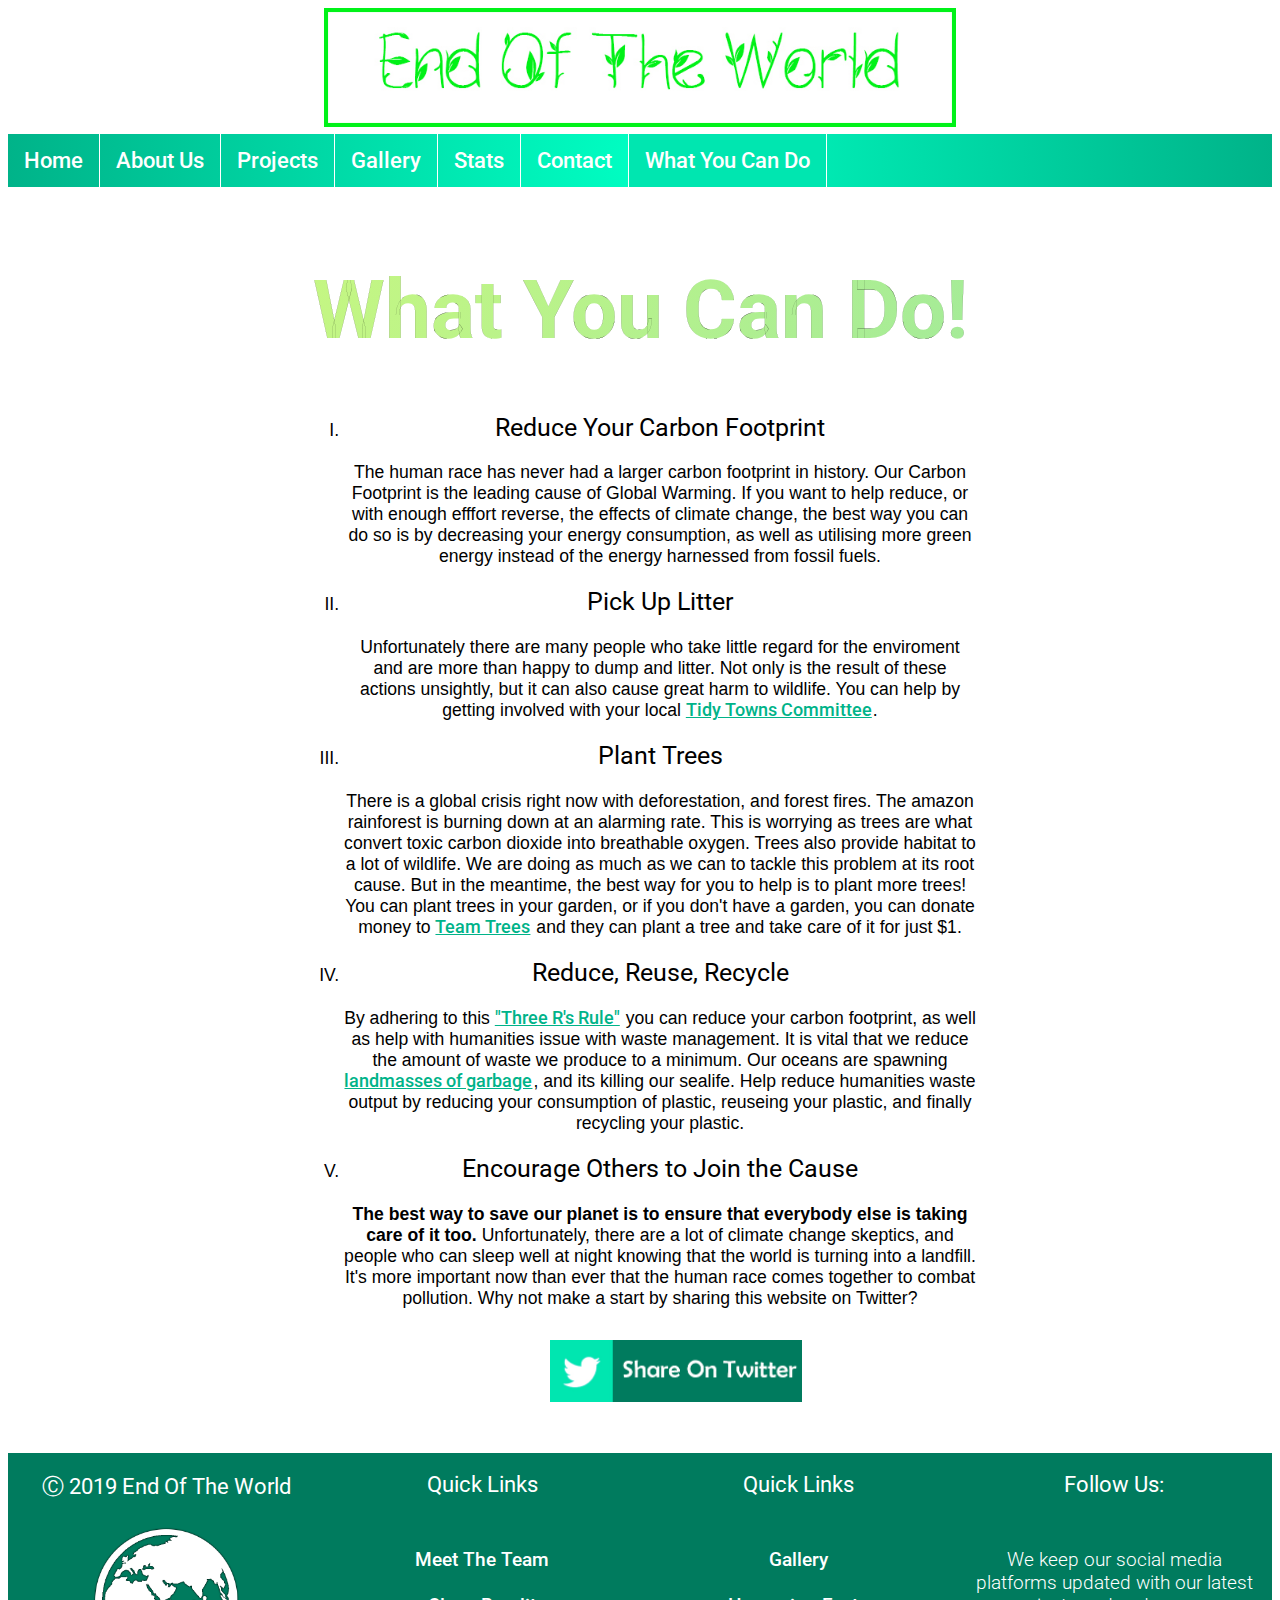
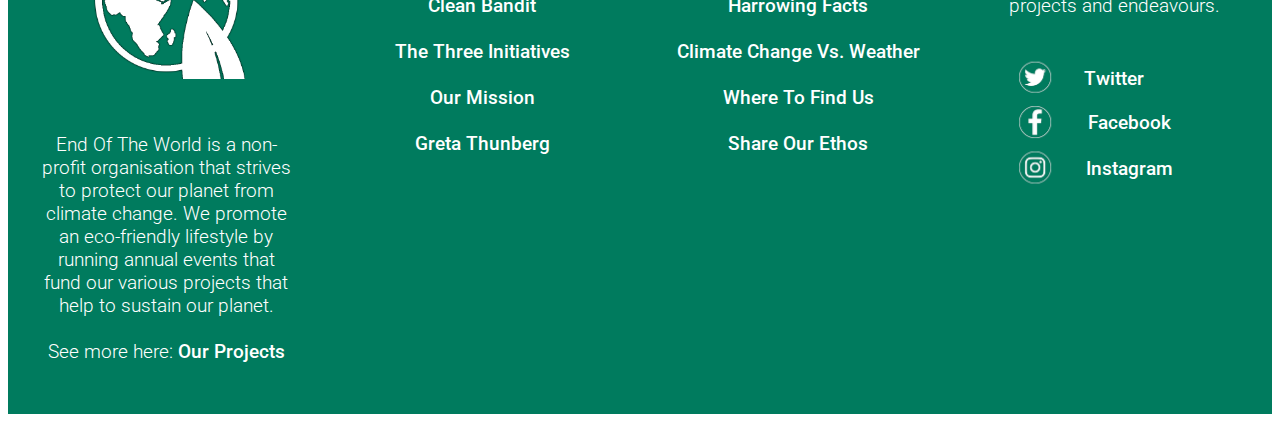
<file: WhatYouCanDo.html>
<!DOCTYPE Html>
<html>

<head>

<title>What You Can Do</title>
<link rel="icon" href="Images/favicon2.png">
<link href="https://fonts.googleapis.com/css?family=Roboto:100,100i,300,300i,400&display=swap" rel="stylesheet"> 
<link rel="stylesheet" type="text/css" href="WhatYouCanDo.css">

</head>

<body>

<a href="Index.html">  
<img id="logobanner" src="Images\logo2.jpg" alt="Logo">
</a>
        
        
<ul>
<li><a href="index.html">Home</a></li>
<li><a href="AboutUs.html">About Us</a></li>
<li><a href="Projects.html">Projects</a></li>
<li><a href="Gallery.html">Gallery</a></li>
<li><a href="Stats&Facts.html">Stats</a></li>
<li><a href="Contact.html">Contact</a></li>
<li><a class="active" href="WhatYouCanDo.html">What You Can Do</a></li>

</ul>

<div id = "mainbody">
    <h1 id="title">
        What You Can Do!
    </h1>

    <ol>
        <li>
            <h2>Reduce Your Carbon Footprint</h2>

            <p>
                The human race has never had a larger carbon footprint in
                history. Our Carbon Footprint is the leading cause of Global
                Warming. If you want to help reduce, or with enough efffort reverse,
                the effects of climate change, the best way you can do so is by
                decreasing your energy consumption, as well as utilising more
                green energy instead of the energy harnessed from fossil fuels.
            </p>
        </li>
        <li>
            <h2>Pick Up Litter</h2>

            <p>
                Unfortunately there are many people who take little regard for
                the enviroment and are more than happy to dump and litter. Not only
                is the result of these actions unsightly, but it can also cause great
                harm to wildlife. You can help by getting involved with your local 
                <a id="link" href="https://www.tidytowns.ie/get-involved/find-your-local-committee/" target="_balnk">
                Tidy Towns Committee</a>.
            </p>
        </li>
        <li>
            <h2>Plant Trees</h2>

            <p>
                There is a global crisis right now with deforestation, and forest fires. The amazon rainforest
                is burning down at an alarming rate. This is worrying as trees are what convert toxic carbon
                dioxide into breathable oxygen. Trees also provide habitat to a lot of wildlife. We are doing
                as much as we can to tackle this problem at its root cause. But in the meantime, the best
                way for you to help is to plant more trees! You can plant trees in your garden, or if you don't 
                have a garden, you can donate money to <a id="link" href="https://teamtrees.org/" 
                target="_balnk">Team Trees</a> and they can plant a tree and take care of it for just $1.
            </p>
        </li>
        <li>
            <h2>Reduce, Reuse, Recycle</h2>

            <p>
                By adhering to this <a id="link" href="https://www.conserve-energy-future.com/reduce-reuse-recycle.php" target="_balnk">
                "Three R's Rule"</a> you can reduce your carbon footprint, as well as help with humanities issue
                with waste management. It is vital that we reduce the amount of waste we produce to a minimum.
                Our oceans are spawning <a id="link" href="https://theoceancleanup.com/great-pacific-garbage-patch/"
                target ="blank">landmasses of garbage</a>, and its killing our sealife. Help reduce humanities waste
                output by reducing your consumption of plastic, reuseing your plastic, and finally recycling your plastic.
            </p>
        </li>
        <li>
            <h2>Encourage Others to Join the Cause</h2>
            
            <p>
                <b>The best way to save our planet is to ensure that everybody else
                is taking care of it too.</b> Unfortunately, there are a lot of climate
                change skeptics, and people who can sleep well at night knowing that the
                world is turning into a landfill. It's more important now than ever that
                the human race comes together to combat pollution. Why not make a start
                by sharing this website on Twitter?

                <div>
                <a id="sharebutton" href="https://twitter.com/share?url=https://endoftheworld.com&amp;text=Visit%20End%20Of%20The%20World%20To%20Save%20Our%20Environment%3A&amp;hashtags=endoftheworld" target="_blank">
                    <img id ="twittershare" src="Images/twittershare.jpg" alt="Twitter">
                </a>
                </div>
            </p>
        </li>
    </ol>
</div>

<div class="footer">
  
    <div class="row">
      <div class="column left" style="background-color:#007B5E;">
        <h2> &#x24B8; 2019 End Of The World </h2>
        <img id="EOTWLogo" src="Images\logo.png" alt="logo500">
        <p>End Of The World is a non-profit organisation that strives to protect our planet
          from climate change. We promote an eco-friendly lifestyle by running annual events
          that fund our various projects that help to sustain our planet. 
          <br> <br> See more here: <a href="Projects.html">Our Projects</a>
        </p>
      </div>
      <div class="column middle1" style="background-color:#007B5E;">
        <h2>Quick Links</h2>
        <p>

                <a href="AboutUs.html#groupImage">Meet The Team</a>
               <br><br><a href="AboutUs.html#cleanBandit">Clean Bandit</a>
               <br><br><a href="Projects.html">The Three Initiatives</a>
               <br><br><a href="index.html#subsectionText">Our Mission</a>
               <br><br><a href="Gallery.html#greta">Greta Thunberg</a>
             </p>
             </div> 
             <div class="column middle2" style="background-color:#007B5E;">
                 <h2>Quick Links</h2>
                 <p>
                     <a href="Gallery.html#images">Gallery</a>
                     <br><br><a href="Stats&Facts.html#title">Harrowing Facts</a>
                     <br><br><a href="Stats&Facts.html#videoText">Climate Change Vs. Weather</a>
                     <br><br><a href="Contact.html#address">Where To Find Us</a>
                     <br><br><a href="WhatYouCanDo.html#sharebutton">Share Our Ethos</a>
                 </p>
        </div> 
  
      <div class="column right" style="background-color:#007B5E ;">
        <h2>Follow Us:</h2>
  
        <p id="FollowUsText">We keep our social media platforms
           updated with our latest projects and endeavours.</p>
  
        <!-- Twitter Part -->
        <div class="TwitterRow">
            <a href="https://twitter.com" target="_blank"><img id="TwitterPNG" src="Images\twitterpng.png" alt="TwitterPNG"> </a>
            <h3><a href="https://twitter.com" target="_blank">Twitter</a></h3>
        </div>  

        <!-- Facebook Part -->
        <div class="FacebookRow">
            <a href="https://facebook.com" target="_blank"><img id="FacebookPNG" src="Images\facebookpng.png" alt="FacebookPNG"> </a>
            <h3><a href="https://facebook.com" target="_blank">Facebook</a></h3>
        </div>   

        <!-- Instagram Part -->
        <div class="InstagramRow">
            <a href="https://instagram.com" target="_blank"><img id="InstagramPNG" src="Images\instapng.png" alt="InstagramPNG"> </a>
            <h3><a href="https://instagram.com" target="_blank">Instagram</a></h3>
        </div>
        
      </div>
      
    </div>
  </div>
  
</body>
</html>
</file>
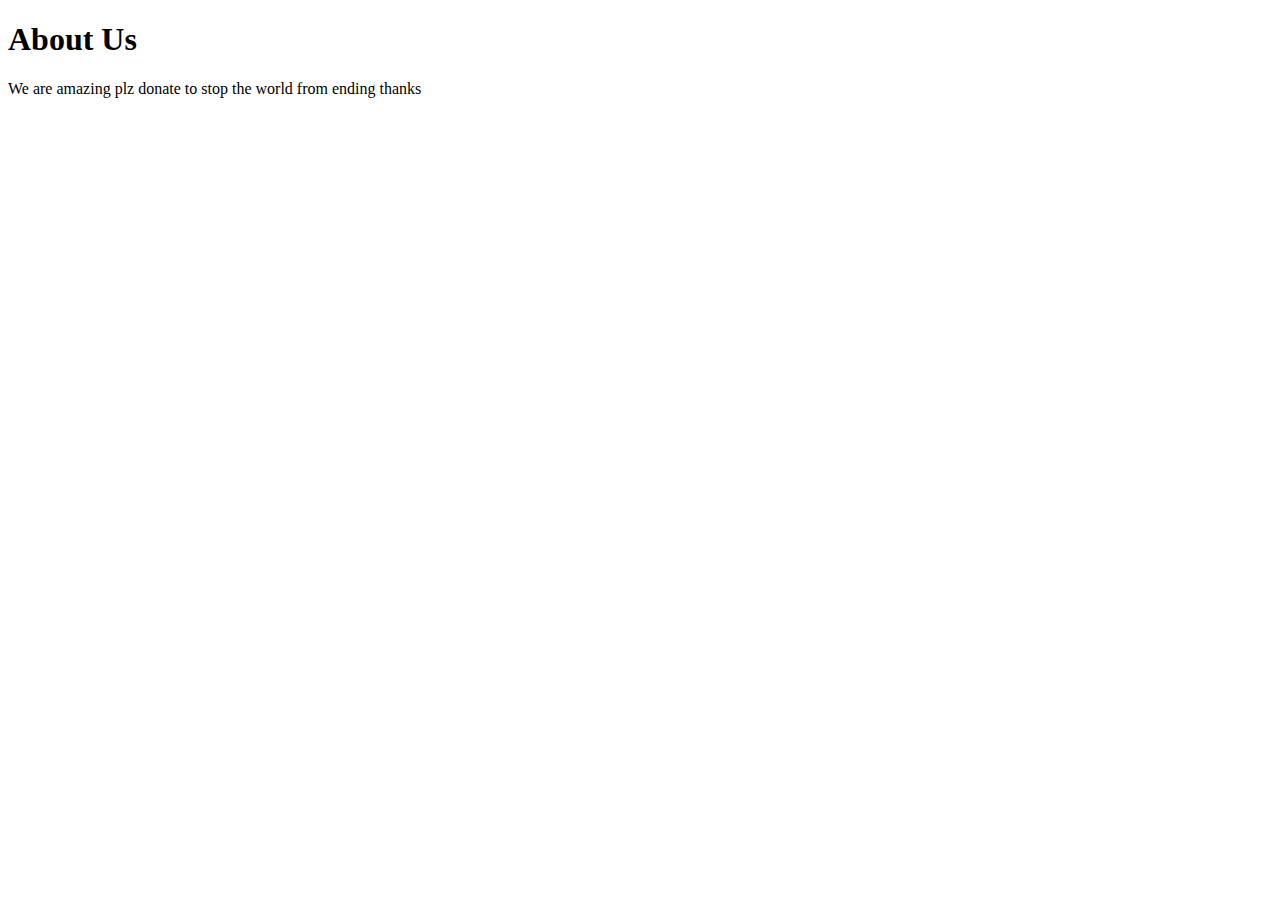
<file: Project/AboutUs.html>
<!DOCTYPE html>
<html>
    <head>
    <title>About Us</title>
    </head>
    <body>
        <h1>About Us</h1>
        <p>We are amazing plz donate to stop the world from ending thanks</p>
    </body>
</html>
</file>
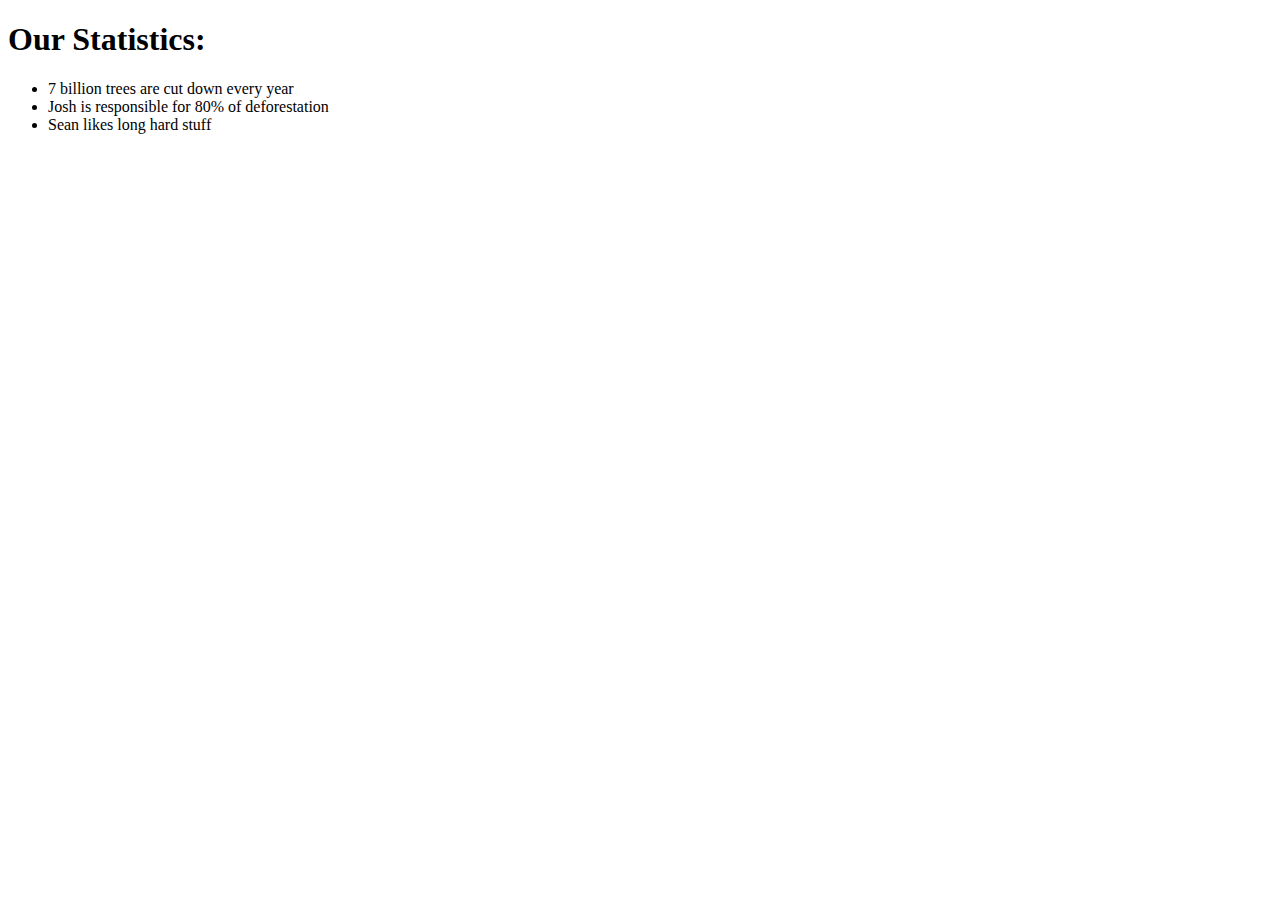
<file: Project/Stats&Facts.html>
<!DOCTYPE html>
<html>
<head>
    <title>Stats</title>
</head>    
<body>
 <h1>Our Statistics:</h1>
 <ul>
   <li>7 billion trees are cut down every year</li>
   <li>Josh is responsible for 80% of deforestation</li>
   <li>Sean likes long hard stuff</li>
 </ul>
</body>    
</html>
</file>
<file: IndexCSS.css>
#logobanner {
    padding-bottom: 7px;
    display: block;
    margin-left: auto;
    margin-right: auto;
    width: 50%;
    
  
  
  }
  #rainforest {
      width: 100%;
      height: 100%;
      z-index: -1;
      padding-top: 5px;
      
  }
  .mySlides {
      display:none;
      width: 100%;
      height: 50%;
      padding-top: 2.5px;
      }
          
  ul {
      
    list-style-type: none;	
    margin: 0;
    padding: 0;
    overflow: hidden;
    /*background-color:#00b389;*/
    background: rgb(0,255,195);
background: radial-gradient(circle, rgba(0,255,195,1) 0%, rgba(0,179,137,1) 100%);
    font-family: helvetica;
    font-size: 135%;
    text-align: center;
    box-shadow: 0px 10px 5px white;
    z-index: 1;
  }
  li a {
      float: left;
    display: block;
    color: white;
    text-align: center;
    padding: 14px 16px;
    text-decoration: none;
    border-right: 1px solid #ffffff;
}
  
  
  li a:hover:not(.active) {
    background-color: #00e6b0;
  }
  
  .active {
    background-color: #00e6b0;
  }
      
  
  .lowerbanner {
    margin-top: 2.5px;
    z-index: 1;
    height: 45px;
    width: 100%;
    
    background: rgb(0,255,195);
background: radial-gradient(circle, rgba(0,255,195,1) 0%, rgba(0,179,137,1) 100%);
    box-shadow: 0px -10px 5px white;
  }
  
  #PageHeader{
      font-family: 'Roboto', sans-serif;
      text-align: center;
      font-size: 82px;
      /*background: -webkit-linear-gradient(120deg, #84fab0 0%, #8fd3f4 100%);*/
        background-image: linear-gradient(120deg, #d4fc79 0%, #96e6a1 100%);
        -webkit-background-clip: text;
        -webkit-text-fill-color: transparent;
        -webkit-text-stroke: 0.1px black;
        
        
    }
  
  .container {
    position: relative;
    width: 100%;
    
  }
  
  .container img {
    width: 100%;
    height: auto;
  }
  
  .container .btn {
    position: absolute;
    top: 75%;
    left: 50%;
    transform: translate(-50%, -25%);
    -ms-transform: translate(-50%, -50%);
    /*background-color: #007B5E;*/
    background-image: linear-gradient(120deg, #84fab0 0%, #8fd3f4 100%);
    color: black;
    font-size: 24px;
    padding: 16px 30px;
    border: none;
    
    border-radius: 5px;
    text-align: center;
    box-shadow: 1px 1px 18px #ffffff;
    
    
  }
  .container .headerText {
    position: absolute;
    top: 25%;
    left: 50%;
    transform: translate(-50%, -75%);
    -ms-transform: translate(-50%, -50%);
    color: white;
    font-size: 500%;
    margin: 1%;	
    border: none;
    width: 80%;
    border-radius: 5px;
    text-align: center;
    text-shadow: 2px 2px 8px  #000000;
    font-family: "Roboto", sans-serif;
    
  }
  
  .container .headerName {
    position: absolute;
    top: 25%;
    left: 50%;
    transform: translate(-50%, 10%);
    -ms-transform: translate(-50%, -50%);
    color: white;
    font-size: 350%;
    padding: 40	px 0px;
    border: none;
    padding-top: 5%;
    border-radius: 5px;
    text-shadow: 2px 2px 8px  #000000;
    font-family: "Roboto", sans-serif;
    
    
  }
  
  
  .container .btn:hover {
    background-image: linear-gradient(120deg, #8fd3f4 0%, #84fab0 100%);
    color: white;
    
  }
.Subsection{
  position: relative;
}  
#subsectionIMG{
width: 100%;
  
}
#video{
  position: absolute;
  transform: translate(18%, 20%);
  padding-top: 1%;
}
#subsectionText{
  position: absolute;
  left: 50%;
  transform: translate(-50%, 25%);
  z-index: 1;
  font-family: 'Roboto', sans-serif;
  font-weight: 800;
 
  }
.midSection{
  position: relative;   
}
.content {
  padding-top: 0%;
  padding-bottom: 2.5%;
  font-size: 110%;
  padding-left: 20%;
  padding-right: 20%;
  font-family: 'Roboto',sans-serif;
}
.subtext {
  padding-bottom: 0%;
}
  #openingParagraph{
    padding: 10%;
    font-size: 110%;
   
  }
  #hands{
   right: 80%;
   
  }

  p {
    font-family: 'Roboto', sans-serif;
    
    position: relative;
    border: 3px;
    }
h2{
  font-family: 'Roboto', sans-serif;
  font-weight: 800;
}
    a {
font-family: 'Roboto', sans-serif;
font-weight: 500;
color: white;
text-decoration: none;

    }
/* Footer Styling + Columns */
    .footer{
   bottom: 0;
   position: static;
   left: 0;
   bottom: 0;
   width: 100%;
   height: 10%;
   background-color: #007B5E  ;
   color: white;
   text-align: center;
}
.row p {
padding: 10%;
font-family: 'Roboto', sans-serif;
font-weight: 300;
font-size: 120%;


}
.column {
  float: left;
  /* Should be removed. Only for demonstration */
}

.left, .right {
  width: 25%;
  
}

.middle1 {
  width: 25%;
}
.middle2 {
  width: 25%;
}
#EOTWLogo {
height: 50%;
width: 50%;

}

#FollowUsText{
  padding-left: 5%;
  padding-right: 5%;
  font-size: 120%;

}
/* Twitter row styling */
    #TwitterPNG {
      width: 10%;
      height: 10%;
      float: left;
      transform: translate(200%, -20%);
}
.TwitterRow h3{
  text-align: center;
  transform: translate(-5%, 0%);
}

.TwitterRow{
  transform: translate(0%, 0%);
}

/* Facebook row styling */
#FacebookPNG {
  width: 10%;
  height: 10%;
  float: left;
  transform: translate(200%, -20%);
}
.FacebookRow h3{
text-align: center;
transform: translate(0%, 0%);
}

.FacebookRow {
  transform: translate(0%, 20%);
}

/* Instagram row styling */
#InstagramPNG {
  width: 10%;
  height: 10%;
  float: left;
  transform: translate(200%, -20%);
  position: relative;
}
.InstagramRow h3{
text-align: center;
transform: translate(0%, 0%);
}
.InstagramRow {
  transform: translate(0%, 40%);
}

/* Clear floats after the columns */
.row:after {
  content: "";
  display: table;
  clear: both;
}
</file>
<file: AboutUs.css>
.content {
    padding-top: 2.5%;
    padding-bottom: 2.5%;
    font-size: 110%;
    padding-left: 20%;
    padding-right: 20%;
}
</file>
<file: Projects.css>
#logobanner {
    padding-bottom: 7px;
    display: block;
    margin-left: auto;
    margin-right: auto;
    width: 50%;
}
        
ul {
      
    list-style-type: none;	
    margin: 0;
    padding: 0;
    overflow: hidden;
    /*background-color:#00b389;*/
    background: rgb(0,255,195);
background: radial-gradient(circle, rgba(0,255,195,1) 0%, rgba(0,179,137,1) 100%);
    font-family: helvetica;
    font-size: 135%;
    text-align: center;
    box-shadow: 0px 10px 5px white;
    z-index: 1;
  }
  li a {
      float: left;
    display: block;
    color: white;
    text-align: center;
    padding: 14px 16px;
    text-decoration: none;
    border-right: 1px solid #ffffff;
}
  
  
  li a:hover:not(.active) {
    background-color: #00e6b0;
  }
  
  .active {
    background-color: #00e6b0;
  }
    


a {
font-family: 'Roboto', sans-serif;
font-weight: 500;
color: white;
text-decoration: none;
}

h1{
    font-family: Helvetica;
    text-align:center;
}

h2 {
    font-family: Helvetica;
}

#projects{
    
    font-family: 'Roboto', sans-serif;
    text-align: center;
    font-size: 82px;
    /*background: -webkit-linear-gradient(120deg, #84fab0 0%, #8fd3f4 100%);*/
    background-image: linear-gradient(120deg, #d4fc79 0%, #96e6a1 100%);
    -webkit-background-clip: text;
    -webkit-text-fill-color: transparent;
    -webkit-text-stroke: 0.1px black;
}
.flex-container{
    display: flex;
    flex-wrap:nowrap;
    padding-top:2.5%;
    flex-direction:row;
    justify-content: space-evenly;
    align-items: stretch;
    height:auto;
}

.flex-container > div {
    width: 30%;
    font-family: Helvetica;
    align-content: center;
    text-align: center;
    height:100%;
}

.flex-container2{
    display: flex;
    flex-wrap:nowrap;
    flex-direction:row;
    justify-content: space-evenly;
    align-items: stretch;
    height:auto;
}

.flex-container2 > div {
    width: 30%;
    font-family: Helvetica;
    align-content: center;
    text-align: center;
    vertical-align: middle;
}

#spaced{
    padding-top:15%;
}

#image{
    height:auto;
}

#audio{
    width:80%;
}

#linked{
    color: #00b389;
    text-decoration: underline;
}

#cleanup{
    width:100%;
}

/* Footer Styling + Columns */
.footer{
    bottom: 0;
    position: static;
    left: 0;
    bottom: 0;
    width: 100%;
    height: 50%;
    background-color: #007B5E  ;
    color: white;
    text-align: center;
    margin-top:5%;
}

.row p {
padding: 10%;
font-family: 'Roboto', sans-serif;
font-weight: 300;
font-size: 120%;
background-color: #007B5E;
}

.row{
    background-color: #007B5E;
}

.column {
float: left;
/* Should be removed. Only for demonstration */
}

.left, .right {
width: 25%;
}

.middle1 {
width: 25%;
}
.middle2 {
width: 25%;
}
#EOTWLogo {
width: 50%;
height: auto;
}

#FollowUsText{
padding-left: 5%;
padding-right: 5%;
font-size: 120%;

}
/* Twitter row styling */
#TwitterPNG {
    width: 10%;
    height: 10%;
    float: left;
    transform: translate(200%, -20%);
}
.TwitterRow h3{
text-align: center;
transform: translate(-5%, 0%);
}

.TwitterRow{
transform: translate(0%, 0%);
}

/* Facebook row styling */
#FacebookPNG {
width: 10%;
height: 10%;
float: left;
transform: translate(200%, -20%);
}
.FacebookRow h3{
text-align: center;
transform: translate(0%, 0%);
}

.FacebookRow {
transform: translate(0%, 20%);
}

/* Instagram row styling */
#InstagramPNG {
width: 10%;
height: 10%;
float: left;
transform: translate(200%, -20%);
position: relative;
}
.InstagramRow h3{
text-align: center;
transform: translate(0%, 0%);
}
.InstagramRow {
transform: translate(0%, 40%);
}

/* Clear floats after the columns */
.row:after {
content: "";
display: table;
clear: both;
}
</file>
<file: Stats&Facts.css>
.padmeme {
    padding-top: 2%;
    padding-bottom: 2%;
}
.stuff {
    padding-left: 15%;
    padding-right: 15%;
    list-style-type: circle;	
    background-color:#ffffff;
    font-family: 'Roboto', sans-serif;
    font-size: 115%;
    background-image: none;
}
.imagestuff {
    padding-left: 20%;
    padding-right: 20%;
    height: 25%;
    width: 25%;
}
li {
    text-align: left;    
}
.fixme {
  cursor: auto;
  color: green;
  all: unset;
}
.bigboy {
    font-size: 25px;
}
#title{
    font-family: 'Roboto', sans-serif;
    text-align: center;
    font-size: 82px;
    /*background: -webkit-linear-gradient(120deg, #84fab0 0%, #8fd3f4 100%);*/
    background-image: linear-gradient(120deg, #d4fc79 0%, #96e6a1 100%);
    -webkit-background-clip: text;
    -webkit-text-fill-color: transparent;
    -webkit-text-stroke: 0.1px black;   
}
</file>
<file: WhatYouCanDo.css>
#logobanner {
    padding-bottom: 7px;
    display: block;
    margin-left: auto;
    margin-right: auto;
    width: 50%;
}
#title{
    font-family: 'Roboto', sans-serif;
    text-align: center;
    font-size: 82px;
    /*background: -webkit-linear-gradient(120deg, #84fab0 0%, #8fd3f4 100%);*/
    background-image: linear-gradient(120deg, #d4fc79 0%, #96e6a1 100%);
    -webkit-background-clip: text;
    -webkit-text-fill-color: transparent;
    -webkit-text-stroke: 0.1px black;   
}
#rainforest {
    width: 100%;
    height: 100%;
    z-index: -1;
    padding-top: 5px;
    
}
.mySlides {
    display:none;
    width: 100%;
    height: 50%;
    padding-top: 2.5px;
    }
        
    ul {
      
        list-style-type: none;	
        margin: 0;
        padding: 0;
        overflow: hidden;
        /*background-color:#00b389;*/
        background: rgb(0,255,195);
    background: radial-gradient(circle, rgba(0,255,195,1) 0%, rgba(0,179,137,1) 100%);
        font-family: helvetica;
        font-size: 135%;
        text-align: center;
        box-shadow: 0px 10px 5px white;
        z-index: 1;
      }
      li a {
          float: left;
        display: block;
        color: white;
        text-align: center;
        padding: 14px 16px;
        text-decoration: none;
        border-right: 1px solid #ffffff;
    }
      
      
      li a:hover:not(.active) {
        background-color: #00e6b0;
      }
      
      .active {
        background-color: #00e6b0;
      }
    

.lowerbanner {
margin-top: 2.5px;
z-index: 1;
height: 45px;
width: 100%;
background-color: #00b389;
box-shadow: 0px -10px 5px white;
}

#PageHeader{
    font-family: helvetica;
    text-align: center;
    
    
}

.container {
position: relative;
width: 100%;
}

.container img {
width: 100%;
height: auto;
}

.container .btn {
position: absolute;
top: 75%;
left: 50%;
transform: translate(-50%, -25%);
-ms-transform: translate(-50%, -50%);
background-color: #f1f1f1;
color: black;
font-size: 16px;
padding: 16px 30px;
border: none;

border-radius: 5px;
text-align: center;
box-shadow: 1px 1px 18px #ffffff;
}
  
.container .headerText {
    position: absolute;
    top: 25%;
    left: 50%;
    transform: translate(-50%, -75%);
    -ms-transform: translate(-50%, -50%);
    color: white;
    font-size: 500%;
    margin: 1%;	
    border: none;
    width: 100%;
    border-radius: 5px;
    text-align: center;
    text-shadow: 2px 2px 8px  #000000;
}
  
.container .headerName {
position: absolute;
top: 25%;
left: 50%;
transform: translate(-50%, 10%);
-ms-transform: translate(-50%, -50%);
color: white;
font-size: 350%;
padding: 40	px 0px;
border: none;
padding-top: 5%;
border-radius: 5px;
text-shadow: 2px 2px 8px  #000000;
}


.container .btn:hover {
background-color: #03c515;
color: white;
}

p {
position: relative;
    border: 3px;
}

h2{
font-family: 'Roboto', sans-serif;
font-weight: 800;
}

a {
font-family: 'Roboto', sans-serif;
font-weight: 500;
color: white;
text-decoration: none;
}

#mainbody {
    font-family: helvetica;
    margin-top:-0.9%;
    font-size: 110%;
    padding-bottom:7.5%;
    margin-bottom:0.6%;
}

ol {
    list-style-type: upper-roman;
    margin:auto;
    width:50%;
    text-align:center;
}

h2 {
    font-weight: normal;
    font-size: 140%;
}

h1{
    text-align: center;
    padding-top:2.5%;
    font-size: 175%;
}

#link{
    color: #00b389;
    float: none;
    text-align: unset;
    padding:0px 0px;
    display:unset;
    background-color: #ffffff;
    text-decoration: underline;
}

#sharebutton {
    width: 40%;
    margin-left:30%;
}

#twittershare{
    width: 100%;
}

.footer{
    bottom: 0;
    position: static;
    left: 0;
    bottom: 0;
    width: 100%;
    height: 50%;
    background-color: #007B5E  ;
    color: white;
    text-align: center;
    margin-top:2.5%;
}

.row p {
padding: 10%;
font-family: 'Roboto', sans-serif;
font-weight: 300;
font-size: 120%;
background-color: #007B5E;
}

.row{
    background-color: #007B5E;
}

.column {
float: left;
/* Should be removed. Only for demonstration */
}

.left, .right {
width: 25%;
}

.middle1 {
width: 25%;
}
.middle2 {
width: 25%;
}
#EOTWLogo {
width: 50%;
height: auto;
}

#FollowUsText{
padding-left: 5%;
padding-right: 5%;
font-size: 120%;

}
/* Twitter row styling */
#TwitterPNG {
    width: 10%;
    height: 10%;
    float: left;
    transform: translate(200%, -20%);
}
.TwitterRow h3{
text-align: center;
transform: translate(-5%, 0%);
}

.TwitterRow{
transform: translate(0%, 0%);
}

/* Facebook row styling */
#FacebookPNG {
width: 10%;
height: 10%;
float: left;
transform: translate(200%, -20%);
}
.FacebookRow h3{
text-align: center;
transform: translate(0%, 0%);
}

.FacebookRow {
transform: translate(0%, 20%);
}

/* Instagram row styling */
#InstagramPNG {
width: 10%;
height: 10%;
float: left;
transform: translate(200%, -20%);
position: relative;
}
.InstagramRow h3{
text-align: center;
transform: translate(0%, 0%);
}
.InstagramRow {
transform: translate(0%, 40%);
}

/* Clear floats after the columns */
.row:after {
content: "";
display: table;
clear: both;
}
</file>
